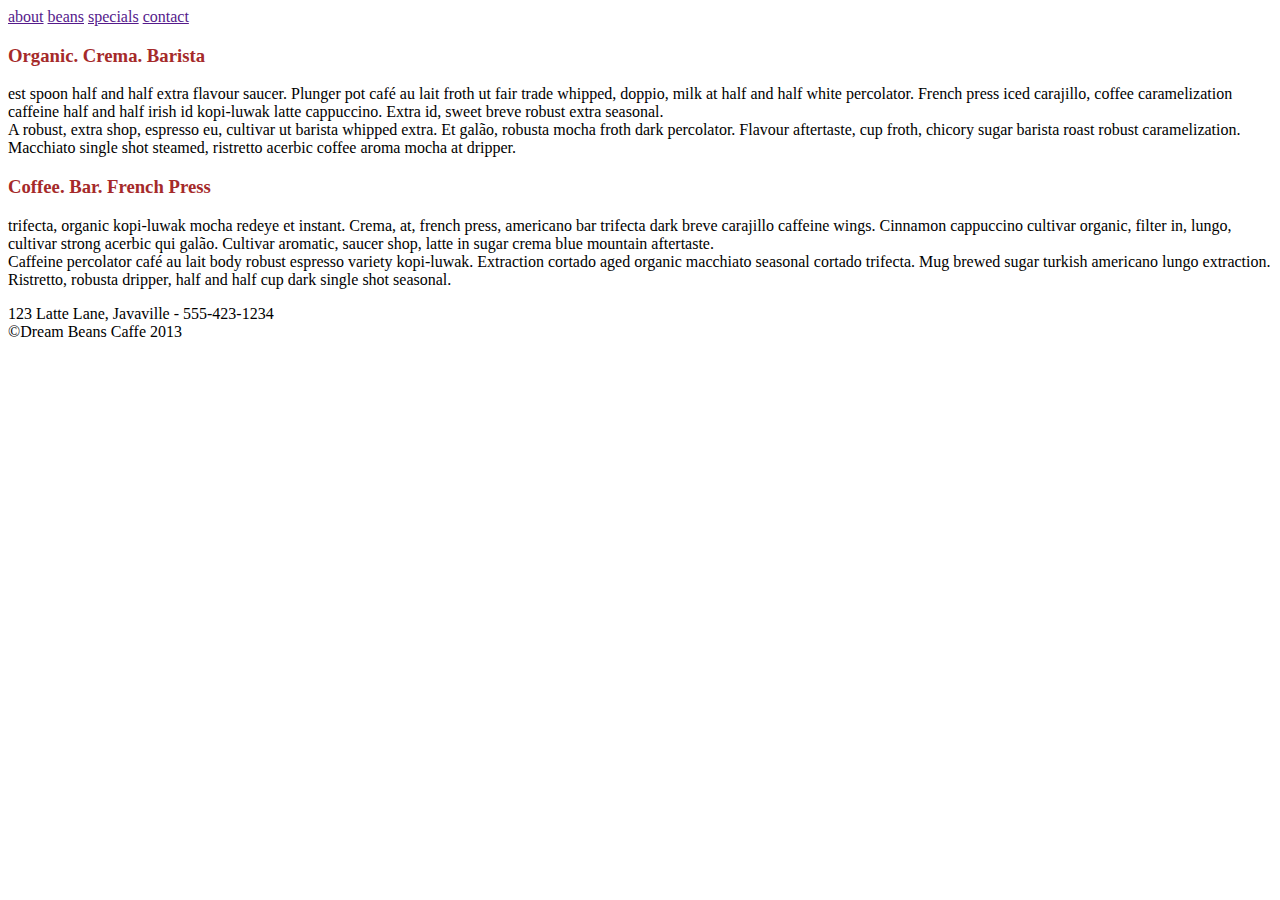
<file: Coffe_Shop.html>
<html>
<head>
<title>Coffee Shop</title>
</head>

<body>
<nav>
    <a href="">about</a>
    <a href="">beans</a>
    <a href="">specials</a>
    <a href="">contact</a>
</nav>

<h3 style="color: Brown"> Organic. Crema. Barista</h3>
	<p>
		est spoon half and half extra flavour saucer. Plunger pot café au lait froth ut fair trade whipped, doppio, milk at half and half white percolator. French press iced carajillo, coffee caramelization caffeine half and half irish id kopi-luwak latte cappuccino. Extra id, sweet breve robust extra seasonal.
		<br>
		A robust, extra shop, espresso eu, cultivar ut barista whipped extra. Et galão, robusta mocha froth dark percolator. Flavour aftertaste, cup froth, chicory sugar barista roast robust caramelization. Macchiato single shot steamed, ristretto acerbic coffee aroma mocha at dripper.
	</p>

<h3 style="color: Brown"> Coffee. Bar. French Press </h3>
	<p>
		trifecta, organic kopi-luwak mocha redeye et instant. Crema, at, french press, americano bar trifecta dark breve carajillo caffeine wings. Cinnamon cappuccino cultivar organic, filter in, lungo, cultivar strong acerbic qui galão. Cultivar aromatic, saucer shop, latte in sugar crema blue mountain aftertaste.
		<br>
		Caffeine percolator café au lait body robust espresso variety kopi-luwak. Extraction cortado aged organic macchiato seasonal cortado trifecta. Mug brewed sugar turkish americano lungo extraction. Ristretto, robusta dripper, half and half cup dark single shot seasonal.
	</p>

<contact>
	123 Latte Lane, Javaville - 555-423-1234
	<br>
	©Dream Beans Caffe 2013
</contact>

</body>


</html>
</file>
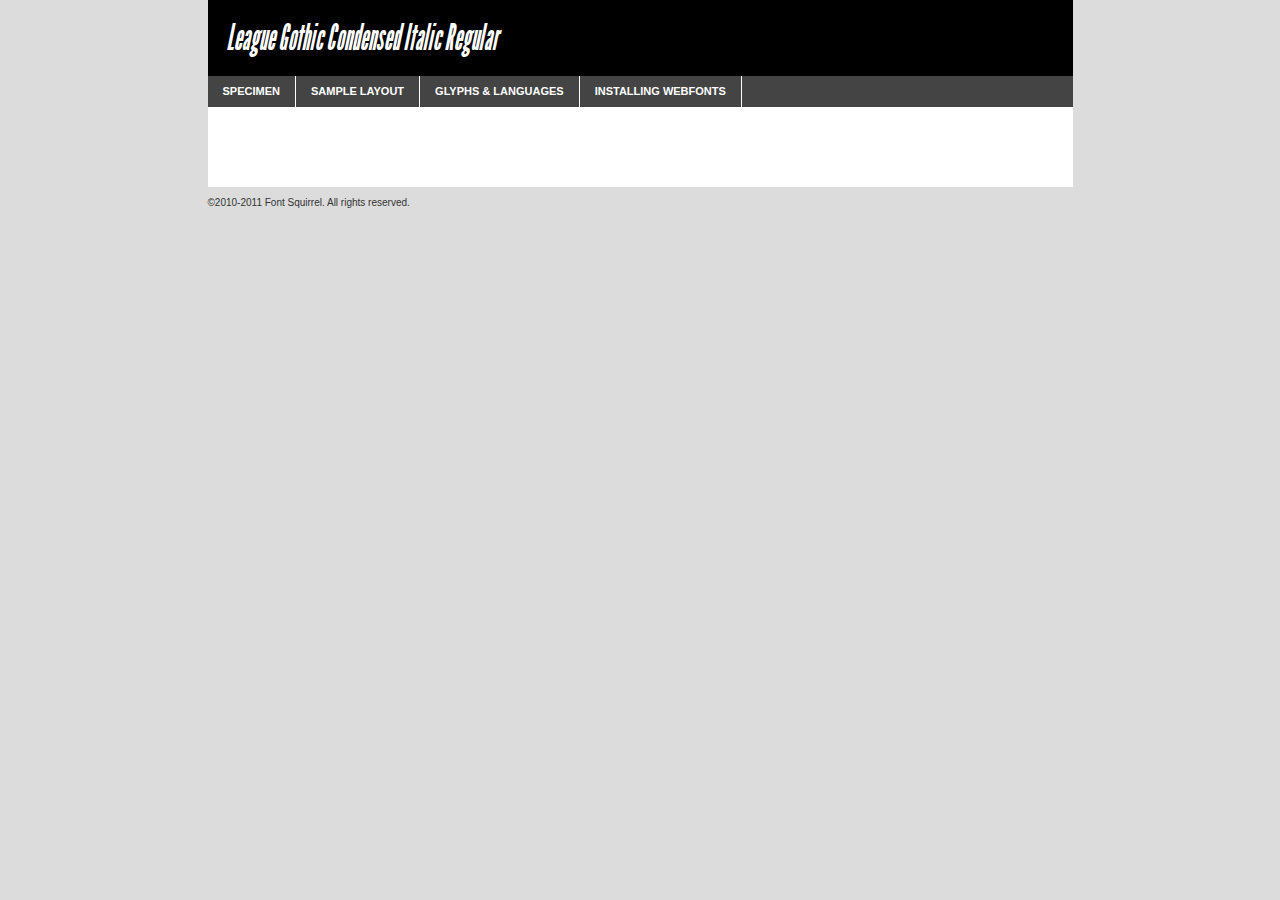
<file: blog/fonts/webfontkit-20141020-092631/leaguegothic-condenseditalic-demo.html>
<!DOCTYPE html PUBLIC "-//W3C//DTD XHTML 1.0 Transitional//EN"
	"http://www.w3.org/TR/xhtml1/DTD/xhtml1-transitional.dtd">

<html xmlns="http://www.w3.org/1999/xhtml" xml:lang="en" lang="en">
<head>
	<meta http-equiv="Content-Type" content="text/html; charset=utf-8" />
	<script src="http://ajax.googleapis.com/ajax/libs/jquery/1.7.2/jquery.min.js" type="text/javascript" charset="utf-8"></script>
	<script src="specimen_files/easytabs.js" type="text/javascript" charset="utf-8"></script>
	<link rel="stylesheet" href="specimen_files/specimen_stylesheet.css" type="text/css" charset="utf-8" />
	<link rel="stylesheet" href="stylesheet.css" type="text/css" charset="utf-8" />

	<style type="text/css">
					body{
				font-family: 'league_gothiccondensed_italic';
							}
		</style>

	<title>League Gothic Condensed Italic Regular Specimen</title>
	
	
	<script type="text/javascript" charset="utf-8">
		$(document).ready(function() {
			$('#container').easyTabs({defaultContent:1});
		});
	</script>
</head>

<body>
<div id="container">
	<div id="header">
		League Gothic Condensed Italic Regular	</div>
	<ul class="tabs">
		<li><a href="#specimen">Specimen</a></li>
		<li><a href="#layout">Sample Layout</a></li>
				<li><a href="#glyphs">Glyphs &amp; Languages</a></li>
		<li><a href="#installing">Installing Webfonts</a></li>
		
	</ul>
	
	<div id="main_content">

		
			<div id="specimen">
		
				<div class="section">
					<div class="grid12 firstcol">
						<div class="huge">AaBb</div>
					</div>
				</div>
		
				<div class="section">
					<div class="glyph_range">A&#x200B;B&#x200b;C&#x200b;D&#x200b;E&#x200b;F&#x200b;G&#x200b;H&#x200b;I&#x200b;J&#x200b;K&#x200b;L&#x200b;M&#x200b;N&#x200b;O&#x200b;P&#x200b;Q&#x200b;R&#x200b;S&#x200b;T&#x200b;U&#x200b;V&#x200b;W&#x200b;X&#x200b;Y&#x200b;Z&#x200b;a&#x200b;b&#x200b;c&#x200b;d&#x200b;e&#x200b;f&#x200b;g&#x200b;h&#x200b;i&#x200b;j&#x200b;k&#x200b;l&#x200b;m&#x200b;n&#x200b;o&#x200b;p&#x200b;q&#x200b;r&#x200b;s&#x200b;t&#x200b;u&#x200b;v&#x200b;w&#x200b;x&#x200b;y&#x200b;z&#x200b;1&#x200b;2&#x200b;3&#x200b;4&#x200b;5&#x200b;6&#x200b;7&#x200b;8&#x200b;9&#x200b;0&#x200b;&amp;&#x200b;.&#x200b;,&#x200b;?&#x200b;!&#x200b;&#64;&#x200b;(&#x200b;)&#x200b;#&#x200b;$&#x200b;%&#x200b;*&#x200b;+&#x200b;-&#x200b;=&#x200b;:&#x200b;;</div>
				</div>
				<div class="section">
					<div class="grid12 firstcol">
						<table class="sample_table">
							<tr><td>10</td><td class="size10">abcdefghijklmnopqrstuvwxyzABCDEFGHIJKLMNOPQRSTUVWXYZ0123456789abcdefghijklmnopqrstuvwxyzABCDEFGHIJKLMNOPQRSTUVWXYZ0123456789abcdefghijklmnopqrstuvwxyzABCDEFGHIJKLMNOPQRSTUVWXYZ</td></tr>
							<tr><td>11</td><td class="size11">abcdefghijklmnopqrstuvwxyzABCDEFGHIJKLMNOPQRSTUVWXYZ0123456789abcdefghijklmnopqrstuvwxyzABCDEFGHIJKLMNOPQRSTUVWXYZ0123456789abcdefghijklmnopqrstuvwxyzABCDEFGHIJKLMNOPQRSTUVWXYZ</td></tr>
							<tr><td>12</td><td class="size12">abcdefghijklmnopqrstuvwxyzABCDEFGHIJKLMNOPQRSTUVWXYZ0123456789abcdefghijklmnopqrstuvwxyzABCDEFGHIJKLMNOPQRSTUVWXYZ0123456789abcdefghijklmnopqrstuvwxyzABCDEFGHIJKLMNOPQRSTUVWXYZ</td></tr>
							<tr><td>13</td><td class="size13">abcdefghijklmnopqrstuvwxyzABCDEFGHIJKLMNOPQRSTUVWXYZ0123456789abcdefghijklmnopqrstuvwxyzABCDEFGHIJKLMNOPQRSTUVWXYZ0123456789abcdefghijklmnopqrstuvwxyzABCDEFGHIJKLMNOPQRSTUVWXYZ</td></tr>
							<tr><td>14</td><td class="size14">abcdefghijklmnopqrstuvwxyzABCDEFGHIJKLMNOPQRSTUVWXYZ0123456789abcdefghijklmnopqrstuvwxyzABCDEFGHIJKLMNOPQRSTUVWXYZ0123456789abcdefghijklmnopqrstuvwxyzABCDEFGHIJKLMNOPQRSTUVWXYZ</td></tr>
							<tr><td>16</td><td class="size16">abcdefghijklmnopqrstuvwxyzABCDEFGHIJKLMNOPQRSTUVWXYZ0123456789abcdefghijklmnopqrstuvwxyzABCDEFGHIJKLMNOPQRSTUVWXYZ</td></tr>
							<tr><td>18</td><td class="size18">abcdefghijklmnopqrstuvwxyzABCDEFGHIJKLMNOPQRSTUVWXYZ0123456789abcdefghijklmnopqrstuvwxyzABCDEFGHIJKLMNOPQRSTUVWXYZ</td></tr>
							<tr><td>20</td><td class="size20">abcdefghijklmnopqrstuvwxyzABCDEFGHIJKLMNOPQRSTUVWXYZ0123456789abcdefghijklmnopqrstuvwxyzABCDEFGHIJKLMNOPQRSTUVWXYZ</td></tr>
							<tr><td>24</td><td class="size24">abcdefghijklmnopqrstuvwxyzABCDEFGHIJKLMNOPQRSTUVWXYZ0123456789abcdefghijklmnopqrstuvwxyzABCDEFGHIJKLMNOPQRSTUVWXYZ</td></tr>
							<tr><td>30</td><td class="size30">abcdefghijklmnopqrstuvwxyzABCDEFGHIJKLMNOPQRSTUVWXYZ0123456789abcdefghijklmnopqrstuvwxyzABCDEFGHIJKLMNOPQRSTUVWXYZ</td></tr>
							<tr><td>36</td><td class="size36">abcdefghijklmnopqrstuvwxyzABCDEFGHIJKLMNOPQRSTUVWXYZ0123456789abcdefghijklmnopqrstuvwxyzABCDEFGHIJKLMNOPQRSTUVWXYZ</td></tr>
							<tr><td>48</td><td class="size48">abcdefghijklmnopqrstuvwxyzABCDEFGHIJKLMNOPQRSTUVWXYZ0123456789abcdefghijklmnopqrstuvwxyzABCDEFGHIJKLMNOPQRSTUVWXYZ</td></tr>
							<tr><td>60</td><td class="size60">abcdefghijklmnopqrstuvwxyzABCDEFGHIJKLMNOPQRSTUVWXYZ0123456789abcdefghijklmnopqrstuvwxyzABCDEFGHIJKLMNOPQRSTUVWXYZ</td></tr>
							<tr><td>72</td><td class="size72">abcdefghijklmnopqrstuvwxyzABCDEFGHIJKLMNOPQRSTUVWXYZ0123456789abcdefghijklmnopqrstuvwxyzABCDEFGHIJKLMNOPQRSTUVWXYZ</td></tr>
							<tr><td>90</td><td class="size90">abcdefghijklmnopqrstuvwxyzABCDEFGHIJKLMNOPQRSTUVWXYZ0123456789abcdefghijklmnopqrstuvwxyzABCDEFGHIJKLMNOPQRSTUVWXYZ</td></tr>
						</table>
				
					</div>
			
				</div>
		
		
		
								<div class="section" id="bodycomparison">


										<div id="xheight">
				<div class="fontbody">&#x25FC;&#x25FC;&#x25FC;&#x25FC;&#x25FC;&#x25FC;&#x25FC;&#x25FC;&#x25FC;&#x25FC;&#x25FC;&#x25FC;&#x25FC;&#x25FC;&#x25FC;&#x25FC;&#x25FC;&#x25FC;&#x25FC;&#x25FC;&#x25FC;&#x25FC;&#x25FC;&#x25FC;&#x25FC;&#x25FC;&#x25FC;&#x25FC;&#x25FC;&#x25FC;&#x25FC;&#x25FC;&#x25FC;&#x25FC;&#x25FC;&#x25FC;&#x25FC;&#x25FC;&#x25FC;&#x25FC;&#x25FC;&#x25FC;&#x25FC;&#x25FC;&#x25FC;&#x25FC;&#x25FC;&#x25FC;&#x25FC;&#x25FC;&#x25FC;&#x25FC;&#x25FC;&#x25FC;&#x25FC;&#x25FC;&#x25FC;&#x25FC;&#x25FC;&#x25FC;&#x25FC;&#x25FC;&#x25FC;&#x25FC;&#x25FC;&#x25FC;&#x25FC;&#x25FC;&#x25FC;&#x25FC;&#x25FC;&#x25FC;&#x25FC;&#x25FC;&#x25FC;&#x25FC;&#x25FC;&#x25FC;&#x25FC;&#x25FC;&#x25FC;&#x25FC;&#x25FC;&#x25FC;&#x25FC;&#x25FC;&#x25FC;&#x25FC;&#x25FC;&#x25FC;&#x25FC;&#x25FC;&#x25FC;&#x25FC;&#x25FC;&#x25FC;&#x25FC;&#x25FC;&#x25FC;body</div><div class="arialbody">body</div><div class="verdanabody">body</div><div class="georgiabody">body</div></div>
										<div class="fontbody" style="z-index:1">
											body<span>League Gothic Condensed Italic Regular</span>
										</div>
										<div class="arialbody" style="z-index:1">
											body<span>Arial</span>
										</div>
										<div class="verdanabody" style="z-index:1">
											body<span>Verdana</span>
										</div>
										<div class="georgiabody" style="z-index:1">
											body<span>Georgia</span>
										</div>



								</div>
		
		
				<div class="section psample psample_row1" id="">
					
					<div class="grid2 firstcol">
						<p class="size10"><span>10.</span>Aenean lacinia bibendum nulla sed consectetur. Fusce dapibus, tellus ac cursus commodo, tortor mauris condimentum nibh, ut fermentum massa justo sit amet risus. Nullam id dolor id nibh ultricies vehicula ut id elit. Cum sociis natoque penatibus et magnis dis parturient montes, nascetur ridiculus mus. Nulla vitae elit libero, a pharetra augue.</p>
			
					</div>
					<div class="grid3">
						<p class="size11"><span>11.</span>Aenean lacinia bibendum nulla sed consectetur. Fusce dapibus, tellus ac cursus commodo, tortor mauris condimentum nibh, ut fermentum massa justo sit amet risus. Nullam id dolor id nibh ultricies vehicula ut id elit. Cum sociis natoque penatibus et magnis dis parturient montes, nascetur ridiculus mus. Nulla vitae elit libero, a pharetra augue.</p>
			
					</div>
					<div class="grid3">
						<p class="size12"><span>12.</span>Aenean lacinia bibendum nulla sed consectetur. Fusce dapibus, tellus ac cursus commodo, tortor mauris condimentum nibh, ut fermentum massa justo sit amet risus. Nullam id dolor id nibh ultricies vehicula ut id elit. Cum sociis natoque penatibus et magnis dis parturient montes, nascetur ridiculus mus. Nulla vitae elit libero, a pharetra augue.</p>
			
					</div>
					<div class="grid4">
						<p class="size13"><span>13.</span>Aenean lacinia bibendum nulla sed consectetur. Fusce dapibus, tellus ac cursus commodo, tortor mauris condimentum nibh, ut fermentum massa justo sit amet risus. Nullam id dolor id nibh ultricies vehicula ut id elit. Cum sociis natoque penatibus et magnis dis parturient montes, nascetur ridiculus mus. Nulla vitae elit libero, a pharetra augue.</p>
			
					</div>
					<div class="white_blend"></div>
					
				</div>
				<div class="section psample psample_row2" id="">
					<div class="grid3 firstcol">
						<p class="size14"><span>14.</span>Aenean lacinia bibendum nulla sed consectetur. Fusce dapibus, tellus ac cursus commodo, tortor mauris condimentum nibh, ut fermentum massa justo sit amet risus. Nullam id dolor id nibh ultricies vehicula ut id elit. Cum sociis natoque penatibus et magnis dis parturient montes, nascetur ridiculus mus. Nulla vitae elit libero, a pharetra augue.</p>
			
					</div>
					<div class="grid4">
						<p class="size16"><span>16.</span>Aenean lacinia bibendum nulla sed consectetur. Fusce dapibus, tellus ac cursus commodo, tortor mauris condimentum nibh, ut fermentum massa justo sit amet risus. Nullam id dolor id nibh ultricies vehicula ut id elit. Cum sociis natoque penatibus et magnis dis parturient montes, nascetur ridiculus mus. Nulla vitae elit libero, a pharetra augue.</p>
			
					</div>
					<div class="grid5">
						<p class="size18"><span>18.</span>Aenean lacinia bibendum nulla sed consectetur. Fusce dapibus, tellus ac cursus commodo, tortor mauris condimentum nibh, ut fermentum massa justo sit amet risus. Nullam id dolor id nibh ultricies vehicula ut id elit. Cum sociis natoque penatibus et magnis dis parturient montes, nascetur ridiculus mus. Nulla vitae elit libero, a pharetra augue.</p>
			
					</div>

					<div class="white_blend"></div>

				</div>
				
				<div class="section psample psample_row3" id="">
					<div class="grid5 firstcol">
						<p class="size20"><span>20.</span>Aenean lacinia bibendum nulla sed consectetur. Fusce dapibus, tellus ac cursus commodo, tortor mauris condimentum nibh, ut fermentum massa justo sit amet risus. Nullam id dolor id nibh ultricies vehicula ut id elit. Cum sociis natoque penatibus et magnis dis parturient montes, nascetur ridiculus mus. Nulla vitae elit libero, a pharetra augue.</p>
					</div>
					<div class="grid7">
						<p class="size24"><span>24.</span>Aenean lacinia bibendum nulla sed consectetur. Fusce dapibus, tellus ac cursus commodo, tortor mauris condimentum nibh, ut fermentum massa justo sit amet risus. Nullam id dolor id nibh ultricies vehicula ut id elit. Cum sociis natoque penatibus et magnis dis parturient montes, nascetur ridiculus mus. Nulla vitae elit libero, a pharetra augue.</p>
					</div>
					
					<div class="white_blend"></div>
					
				</div>
				
				<div class="section psample psample_row4" id="">
					<div class="grid12 firstcol">
						<p class="size30"><span>30.</span>Aenean lacinia bibendum nulla sed consectetur. Fusce dapibus, tellus ac cursus commodo, tortor mauris condimentum nibh, ut fermentum massa justo sit amet risus. Nullam id dolor id nibh ultricies vehicula ut id elit. Cum sociis natoque penatibus et magnis dis parturient montes, nascetur ridiculus mus. Nulla vitae elit libero, a pharetra augue.</p>
					</div>
					<div class="white_blend"></div>
					
				</div>
				
				
				
				<div class="section psample psample_row1 fullreverse">
					<div class="grid2 firstcol">
						<p class="size10"><span>10.</span>Aenean lacinia bibendum nulla sed consectetur. Fusce dapibus, tellus ac cursus commodo, tortor mauris condimentum nibh, ut fermentum massa justo sit amet risus. Nullam id dolor id nibh ultricies vehicula ut id elit. Cum sociis natoque penatibus et magnis dis parturient montes, nascetur ridiculus mus. Nulla vitae elit libero, a pharetra augue.</p>
			
					</div>
					<div class="grid3">
						<p class="size11"><span>11.</span>Aenean lacinia bibendum nulla sed consectetur. Fusce dapibus, tellus ac cursus commodo, tortor mauris condimentum nibh, ut fermentum massa justo sit amet risus. Nullam id dolor id nibh ultricies vehicula ut id elit. Cum sociis natoque penatibus et magnis dis parturient montes, nascetur ridiculus mus. Nulla vitae elit libero, a pharetra augue.</p>
			
					</div>
					<div class="grid3">
						<p class="size12"><span>12.</span>Aenean lacinia bibendum nulla sed consectetur. Fusce dapibus, tellus ac cursus commodo, tortor mauris condimentum nibh, ut fermentum massa justo sit amet risus. Nullam id dolor id nibh ultricies vehicula ut id elit. Cum sociis natoque penatibus et magnis dis parturient montes, nascetur ridiculus mus. Nulla vitae elit libero, a pharetra augue.</p>
			
					</div>
					<div class="grid4">
						<p class="size13"><span>13.</span>Aenean lacinia bibendum nulla sed consectetur. Fusce dapibus, tellus ac cursus commodo, tortor mauris condimentum nibh, ut fermentum massa justo sit amet risus. Nullam id dolor id nibh ultricies vehicula ut id elit. Cum sociis natoque penatibus et magnis dis parturient montes, nascetur ridiculus mus. Nulla vitae elit libero, a pharetra augue.</p>
			
					</div>
					<div class="black_blend"></div>
					
				</div>
				
				<div class="section psample psample_row2 fullreverse">
					<div class="grid3 firstcol">
						<p class="size14"><span>14.</span>Aenean lacinia bibendum nulla sed consectetur. Fusce dapibus, tellus ac cursus commodo, tortor mauris condimentum nibh, ut fermentum massa justo sit amet risus. Nullam id dolor id nibh ultricies vehicula ut id elit. Cum sociis natoque penatibus et magnis dis parturient montes, nascetur ridiculus mus. Nulla vitae elit libero, a pharetra augue.</p>
			
					</div>
					<div class="grid4">
						<p class="size16"><span>16.</span>Aenean lacinia bibendum nulla sed consectetur. Fusce dapibus, tellus ac cursus commodo, tortor mauris condimentum nibh, ut fermentum massa justo sit amet risus. Nullam id dolor id nibh ultricies vehicula ut id elit. Cum sociis natoque penatibus et magnis dis parturient montes, nascetur ridiculus mus. Nulla vitae elit libero, a pharetra augue.</p>
			
					</div>
					<div class="grid5">
						<p class="size18"><span>18.</span>Aenean lacinia bibendum nulla sed consectetur. Fusce dapibus, tellus ac cursus commodo, tortor mauris condimentum nibh, ut fermentum massa justo sit amet risus. Nullam id dolor id nibh ultricies vehicula ut id elit. Cum sociis natoque penatibus et magnis dis parturient montes, nascetur ridiculus mus. Nulla vitae elit libero, a pharetra augue.</p>
			
					</div>
					<div class="black_blend"></div>

				</div>
				
				<div class="section psample fullreverse psample_row3" id="">
					<div class="grid5 firstcol">
						<p class="size20"><span>20.</span>Aenean lacinia bibendum nulla sed consectetur. Fusce dapibus, tellus ac cursus commodo, tortor mauris condimentum nibh, ut fermentum massa justo sit amet risus. Nullam id dolor id nibh ultricies vehicula ut id elit. Cum sociis natoque penatibus et magnis dis parturient montes, nascetur ridiculus mus. Nulla vitae elit libero, a pharetra augue.</p>
					</div>
					<div class="grid7">
						<p class="size24"><span>24.</span>Aenean lacinia bibendum nulla sed consectetur. Fusce dapibus, tellus ac cursus commodo, tortor mauris condimentum nibh, ut fermentum massa justo sit amet risus. Nullam id dolor id nibh ultricies vehicula ut id elit. Cum sociis natoque penatibus et magnis dis parturient montes, nascetur ridiculus mus. Nulla vitae elit libero, a pharetra augue.</p>
					</div>
					
					<div class="black_blend"></div>
					
				</div>
				
				<div class="section psample fullreverse psample_row4" id="" style="border-bottom: 20px #000 solid;">
					<div class="grid12 firstcol">
						<p class="size30"><span>30.</span>Aenean lacinia bibendum nulla sed consectetur. Fusce dapibus, tellus ac cursus commodo, tortor mauris condimentum nibh, ut fermentum massa justo sit amet risus. Nullam id dolor id nibh ultricies vehicula ut id elit. Cum sociis natoque penatibus et magnis dis parturient montes, nascetur ridiculus mus. Nulla vitae elit libero, a pharetra augue.</p>
					</div>
					<div class="black_blend"></div>
					
				</div>
				
				
				
				
			</div>
			
			<div id="layout">
				
				<div class="section">
					
					<div class="grid12 firstcol">
						<h1>Lorem Ipsum Dolor</h1>
						<h2>Etiam porta sem malesuada magna mollis euismod</h2>
						
						<p class="byline">By <a href="#link">Aenean Lacinia</a></p>
					</div>
				</div>
				<div class="section">
					<div class="grid8 firstcol">
						<p class="large">Donec sed odio dui. Morbi leo risus, porta ac consectetur ac, vestibulum at eros. Fusce dapibus, tellus ac cursus commodo, tortor mauris condimentum nibh, ut fermentum massa justo sit amet risus. </p>

						
						<h3>Pellentesque ornare sem</h3>

						<p>Maecenas sed diam eget risus varius blandit sit amet non magna. Maecenas faucibus mollis interdum. Donec ullamcorper nulla non metus auctor fringilla. Nullam id dolor id nibh ultricies vehicula ut id elit. Nullam id dolor id nibh ultricies vehicula ut id elit. </p>

						<p>Aenean eu leo quam. Pellentesque ornare sem lacinia quam venenatis vestibulum. Lorem ipsum dolor sit amet, consectetur adipiscing elit. Cum sociis natoque penatibus et magnis dis parturient montes, nascetur ridiculus mus. </p>

						<p>Nulla vitae elit libero, a pharetra augue. Praesent commodo cursus magna, vel scelerisque nisl consectetur et. Aenean lacinia bibendum nulla sed consectetur. </p>

						<p>Nullam quis risus eget urna mollis ornare vel eu leo. Nullam quis risus eget urna mollis ornare vel eu leo. Maecenas sed diam eget risus varius blandit sit amet non magna. Donec ullamcorper nulla non metus auctor fringilla. </p>

						<h3>Cras mattis consectetur</h3>

						<p>Aenean eu leo quam. Pellentesque ornare sem lacinia quam venenatis vestibulum. Aenean lacinia bibendum nulla sed consectetur. Integer posuere erat a ante venenatis dapibus posuere velit aliquet. Cras mattis consectetur purus sit amet fermentum. </p>

						<p>Nullam id dolor id nibh ultricies vehicula ut id elit. Nullam quis risus eget urna mollis ornare vel eu leo. Cras mattis consectetur purus sit amet fermentum.</p>
					</div>
					
					<div class="grid4 sidebar">
						
						<div class="box reverse">
							<p class="last">Nullam quis risus eget urna mollis ornare vel eu leo. Donec ullamcorper nulla non metus auctor fringilla. Cras mattis consectetur purus sit amet fermentum. Sed posuere consectetur est at lobortis. Lorem ipsum dolor sit amet, consectetur adipiscing elit. </p>
						</div>
						
						<p class="caption">Maecenas sed diam eget risus varius.</p>

						<p>Vestibulum id ligula porta felis euismod semper. Integer posuere erat a ante venenatis dapibus posuere velit aliquet. Vestibulum id ligula porta felis euismod semper. Sed posuere consectetur est at lobortis. Maecenas sed diam eget risus varius blandit sit amet non magna. Fusce dapibus, tellus ac cursus commodo, tortor mauris condimentum nibh, ut fermentum massa justo sit amet risus. </p>

					

						<p>Duis mollis, est non commodo luctus, nisi erat porttitor ligula, eget lacinia odio sem nec elit. Aenean lacinia bibendum nulla sed consectetur. Vivamus sagittis lacus vel augue laoreet rutrum faucibus dolor auctor. Aenean lacinia bibendum nulla sed consectetur. Nullam quis risus eget urna mollis ornare vel eu leo. </p>

						<p>Praesent commodo cursus magna, vel scelerisque nisl consectetur et. Donec ullamcorper nulla non metus auctor fringilla. Maecenas faucibus mollis interdum. Fusce dapibus, tellus ac cursus commodo, tortor mauris condimentum nibh, ut fermentum massa justo sit amet risus. </p>

					</div>
				</div>
				
			</div>


			



		<div id="glyphs">
			<div class="section">
				<div class="grid12 firstcol">
			
				<h1>Language Support</h1>
				<p>The subset of League Gothic Condensed Italic Regular in this kit supports the following languages:<br />
			
					Albanian, Basque, Breton, Chamorro, Danish, Dutch, English, Faroese, Finnish, French, Frisian, Galician, German, Icelandic, Italian, Malagasy, Norwegian, Portuguese, Spanish, Swedish				</p>
				<h1>Glyph Chart</h1>
				<p>The subset of League Gothic Condensed Italic Regular in this kit includes all the glyphs listed below. Unicode entities are included above each glyph to help you insert individual characters into your layout.</p>
				<div id="glyph_chart">
			
																														 <div><p>&amp;#13;</p>&#13;</div>
																				 <div><p>&amp;#32;</p>&#32;</div>
																				 <div><p>&amp;#33;</p>&#33;</div>
																				 <div><p>&amp;#34;</p>&#34;</div>
																				 <div><p>&amp;#35;</p>&#35;</div>
																				 <div><p>&amp;#36;</p>&#36;</div>
																				 <div><p>&amp;#37;</p>&#37;</div>
																				 <div><p>&amp;#38;</p>&#38;</div>
																				 <div><p>&amp;#39;</p>&#39;</div>
																				 <div><p>&amp;#40;</p>&#40;</div>
																				 <div><p>&amp;#41;</p>&#41;</div>
																				 <div><p>&amp;#42;</p>&#42;</div>
																				 <div><p>&amp;#43;</p>&#43;</div>
																				 <div><p>&amp;#44;</p>&#44;</div>
																				 <div><p>&amp;#45;</p>&#45;</div>
																				 <div><p>&amp;#46;</p>&#46;</div>
																				 <div><p>&amp;#47;</p>&#47;</div>
																				 <div><p>&amp;#48;</p>&#48;</div>
																				 <div><p>&amp;#49;</p>&#49;</div>
																				 <div><p>&amp;#50;</p>&#50;</div>
																				 <div><p>&amp;#51;</p>&#51;</div>
																				 <div><p>&amp;#52;</p>&#52;</div>
																				 <div><p>&amp;#53;</p>&#53;</div>
																				 <div><p>&amp;#54;</p>&#54;</div>
																				 <div><p>&amp;#55;</p>&#55;</div>
																				 <div><p>&amp;#56;</p>&#56;</div>
																				 <div><p>&amp;#57;</p>&#57;</div>
																				 <div><p>&amp;#58;</p>&#58;</div>
																				 <div><p>&amp;#59;</p>&#59;</div>
																				 <div><p>&amp;#60;</p>&#60;</div>
																				 <div><p>&amp;#61;</p>&#61;</div>
																				 <div><p>&amp;#62;</p>&#62;</div>
																				 <div><p>&amp;#63;</p>&#63;</div>
																				 <div><p>&amp;#64;</p>&#64;</div>
																				 <div><p>&amp;#65;</p>&#65;</div>
																				 <div><p>&amp;#66;</p>&#66;</div>
																				 <div><p>&amp;#67;</p>&#67;</div>
																				 <div><p>&amp;#68;</p>&#68;</div>
																				 <div><p>&amp;#69;</p>&#69;</div>
																				 <div><p>&amp;#70;</p>&#70;</div>
																				 <div><p>&amp;#71;</p>&#71;</div>
																				 <div><p>&amp;#72;</p>&#72;</div>
																				 <div><p>&amp;#73;</p>&#73;</div>
																				 <div><p>&amp;#74;</p>&#74;</div>
																				 <div><p>&amp;#75;</p>&#75;</div>
																				 <div><p>&amp;#76;</p>&#76;</div>
																				 <div><p>&amp;#77;</p>&#77;</div>
																				 <div><p>&amp;#78;</p>&#78;</div>
																				 <div><p>&amp;#79;</p>&#79;</div>
																				 <div><p>&amp;#80;</p>&#80;</div>
																				 <div><p>&amp;#81;</p>&#81;</div>
																				 <div><p>&amp;#82;</p>&#82;</div>
																				 <div><p>&amp;#83;</p>&#83;</div>
																				 <div><p>&amp;#84;</p>&#84;</div>
																				 <div><p>&amp;#85;</p>&#85;</div>
																				 <div><p>&amp;#86;</p>&#86;</div>
																				 <div><p>&amp;#87;</p>&#87;</div>
																				 <div><p>&amp;#88;</p>&#88;</div>
																				 <div><p>&amp;#89;</p>&#89;</div>
																				 <div><p>&amp;#90;</p>&#90;</div>
																				 <div><p>&amp;#91;</p>&#91;</div>
																				 <div><p>&amp;#92;</p>&#92;</div>
																				 <div><p>&amp;#93;</p>&#93;</div>
																				 <div><p>&amp;#94;</p>&#94;</div>
																				 <div><p>&amp;#95;</p>&#95;</div>
																				 <div><p>&amp;#96;</p>&#96;</div>
																				 <div><p>&amp;#97;</p>&#97;</div>
																				 <div><p>&amp;#98;</p>&#98;</div>
																				 <div><p>&amp;#99;</p>&#99;</div>
																				 <div><p>&amp;#100;</p>&#100;</div>
																				 <div><p>&amp;#101;</p>&#101;</div>
																				 <div><p>&amp;#102;</p>&#102;</div>
																				 <div><p>&amp;#103;</p>&#103;</div>
																				 <div><p>&amp;#104;</p>&#104;</div>
																				 <div><p>&amp;#105;</p>&#105;</div>
																				 <div><p>&amp;#106;</p>&#106;</div>
																				 <div><p>&amp;#107;</p>&#107;</div>
																				 <div><p>&amp;#108;</p>&#108;</div>
																				 <div><p>&amp;#109;</p>&#109;</div>
																				 <div><p>&amp;#110;</p>&#110;</div>
																				 <div><p>&amp;#111;</p>&#111;</div>
																				 <div><p>&amp;#112;</p>&#112;</div>
																				 <div><p>&amp;#113;</p>&#113;</div>
																				 <div><p>&amp;#114;</p>&#114;</div>
																				 <div><p>&amp;#115;</p>&#115;</div>
																				 <div><p>&amp;#116;</p>&#116;</div>
																				 <div><p>&amp;#117;</p>&#117;</div>
																				 <div><p>&amp;#118;</p>&#118;</div>
																				 <div><p>&amp;#119;</p>&#119;</div>
																				 <div><p>&amp;#120;</p>&#120;</div>
																				 <div><p>&amp;#121;</p>&#121;</div>
																				 <div><p>&amp;#122;</p>&#122;</div>
																				 <div><p>&amp;#123;</p>&#123;</div>
																				 <div><p>&amp;#124;</p>&#124;</div>
																				 <div><p>&amp;#125;</p>&#125;</div>
																				 <div><p>&amp;#126;</p>&#126;</div>
																				 <div><p>&amp;#147;</p>&#147;</div>
																				 <div><p>&amp;#148;</p>&#148;</div>
																				 <div><p>&amp;#160;</p>&#160;</div>
																				 <div><p>&amp;#161;</p>&#161;</div>
																				 <div><p>&amp;#162;</p>&#162;</div>
																				 <div><p>&amp;#163;</p>&#163;</div>
																				 <div><p>&amp;#165;</p>&#165;</div>
																				 <div><p>&amp;#168;</p>&#168;</div>
																				 <div><p>&amp;#169;</p>&#169;</div>
																				 <div><p>&amp;#173;</p>&#173;</div>
																				 <div><p>&amp;#174;</p>&#174;</div>
																				 <div><p>&amp;#175;</p>&#175;</div>
																				 <div><p>&amp;#180;</p>&#180;</div>
																				 <div><p>&amp;#183;</p>&#183;</div>
																				 <div><p>&amp;#184;</p>&#184;</div>
																				 <div><p>&amp;#191;</p>&#191;</div>
																				 <div><p>&amp;#192;</p>&#192;</div>
																				 <div><p>&amp;#193;</p>&#193;</div>
																				 <div><p>&amp;#194;</p>&#194;</div>
																				 <div><p>&amp;#195;</p>&#195;</div>
																				 <div><p>&amp;#196;</p>&#196;</div>
																				 <div><p>&amp;#197;</p>&#197;</div>
																				 <div><p>&amp;#198;</p>&#198;</div>
																				 <div><p>&amp;#199;</p>&#199;</div>
																				 <div><p>&amp;#200;</p>&#200;</div>
																				 <div><p>&amp;#201;</p>&#201;</div>
																				 <div><p>&amp;#202;</p>&#202;</div>
																				 <div><p>&amp;#203;</p>&#203;</div>
																				 <div><p>&amp;#204;</p>&#204;</div>
																				 <div><p>&amp;#205;</p>&#205;</div>
																				 <div><p>&amp;#206;</p>&#206;</div>
																				 <div><p>&amp;#207;</p>&#207;</div>
																				 <div><p>&amp;#208;</p>&#208;</div>
																				 <div><p>&amp;#209;</p>&#209;</div>
																				 <div><p>&amp;#210;</p>&#210;</div>
																				 <div><p>&amp;#211;</p>&#211;</div>
																				 <div><p>&amp;#212;</p>&#212;</div>
																				 <div><p>&amp;#213;</p>&#213;</div>
																				 <div><p>&amp;#214;</p>&#214;</div>
																				 <div><p>&amp;#216;</p>&#216;</div>
																				 <div><p>&amp;#217;</p>&#217;</div>
																				 <div><p>&amp;#218;</p>&#218;</div>
																				 <div><p>&amp;#219;</p>&#219;</div>
																				 <div><p>&amp;#220;</p>&#220;</div>
																				 <div><p>&amp;#221;</p>&#221;</div>
																				 <div><p>&amp;#222;</p>&#222;</div>
																				 <div><p>&amp;#223;</p>&#223;</div>
																				 <div><p>&amp;#224;</p>&#224;</div>
																				 <div><p>&amp;#225;</p>&#225;</div>
																				 <div><p>&amp;#226;</p>&#226;</div>
																				 <div><p>&amp;#227;</p>&#227;</div>
																				 <div><p>&amp;#228;</p>&#228;</div>
																				 <div><p>&amp;#229;</p>&#229;</div>
																				 <div><p>&amp;#230;</p>&#230;</div>
																				 <div><p>&amp;#231;</p>&#231;</div>
																				 <div><p>&amp;#232;</p>&#232;</div>
																				 <div><p>&amp;#233;</p>&#233;</div>
																				 <div><p>&amp;#234;</p>&#234;</div>
																				 <div><p>&amp;#235;</p>&#235;</div>
																				 <div><p>&amp;#236;</p>&#236;</div>
																				 <div><p>&amp;#237;</p>&#237;</div>
																				 <div><p>&amp;#238;</p>&#238;</div>
																				 <div><p>&amp;#239;</p>&#239;</div>
																				 <div><p>&amp;#240;</p>&#240;</div>
																				 <div><p>&amp;#241;</p>&#241;</div>
																				 <div><p>&amp;#242;</p>&#242;</div>
																				 <div><p>&amp;#243;</p>&#243;</div>
																				 <div><p>&amp;#244;</p>&#244;</div>
																				 <div><p>&amp;#245;</p>&#245;</div>
																				 <div><p>&amp;#246;</p>&#246;</div>
																				 <div><p>&amp;#248;</p>&#248;</div>
																				 <div><p>&amp;#249;</p>&#249;</div>
																				 <div><p>&amp;#250;</p>&#250;</div>
																				 <div><p>&amp;#251;</p>&#251;</div>
																				 <div><p>&amp;#252;</p>&#252;</div>
																				 <div><p>&amp;#253;</p>&#253;</div>
																				 <div><p>&amp;#254;</p>&#254;</div>
																				 <div><p>&amp;#255;</p>&#255;</div>
																				 <div><p>&amp;#338;</p>&#338;</div>
																				 <div><p>&amp;#339;</p>&#339;</div>
																				 <div><p>&amp;#376;</p>&#376;</div>
																				 <div><p>&amp;#710;</p>&#710;</div>
																				 <div><p>&amp;#732;</p>&#732;</div>
																				 <div><p>&amp;#8192;</p>&#8192;</div>
																				 <div><p>&amp;#8193;</p>&#8193;</div>
																				 <div><p>&amp;#8194;</p>&#8194;</div>
																				 <div><p>&amp;#8195;</p>&#8195;</div>
																				 <div><p>&amp;#8196;</p>&#8196;</div>
																				 <div><p>&amp;#8197;</p>&#8197;</div>
																				 <div><p>&amp;#8198;</p>&#8198;</div>
																				 <div><p>&amp;#8199;</p>&#8199;</div>
																				 <div><p>&amp;#8200;</p>&#8200;</div>
																				 <div><p>&amp;#8201;</p>&#8201;</div>
																				 <div><p>&amp;#8202;</p>&#8202;</div>
																				 <div><p>&amp;#8208;</p>&#8208;</div>
																				 <div><p>&amp;#8209;</p>&#8209;</div>
																				 <div><p>&amp;#8210;</p>&#8210;</div>
																				 <div><p>&amp;#8211;</p>&#8211;</div>
																				 <div><p>&amp;#8212;</p>&#8212;</div>
																				 <div><p>&amp;#8216;</p>&#8216;</div>
																				 <div><p>&amp;#8217;</p>&#8217;</div>
																				 <div><p>&amp;#8218;</p>&#8218;</div>
																				 <div><p>&amp;#8220;</p>&#8220;</div>
																				 <div><p>&amp;#8221;</p>&#8221;</div>
																				 <div><p>&amp;#8222;</p>&#8222;</div>
																				 <div><p>&amp;#8226;</p>&#8226;</div>
																				 <div><p>&amp;#8230;</p>&#8230;</div>
																				 <div><p>&amp;#8239;</p>&#8239;</div>
																				 <div><p>&amp;#8287;</p>&#8287;</div>
																				 <div><p>&amp;#8364;</p>&#8364;</div>
																				 <div><p>&amp;#8482;</p>&#8482;</div>
																				 <div><p>&amp;#64257;</p>&#64257;</div>
																				 <div><p>&amp;#64258;</p>&#64258;</div>
																																						</div>	
				</div>
		
		
			</div>
		</div>
		
		
		<div id="specs">
			
		</div>
	
		<div id="installing">
			<div class="section">
				<div class="grid7 firstcol">
					<h1>Installing Webfonts</h1>
					
					<p>Webfonts are supported by all major browser platforms but not all in the same way. There are currently four different font formats that must be included in order to target all browsers. This includes TTF, WOFF, EOT and SVG.</p>
					
					<h2>1. Upload your webfonts</h2>
					<p>You must upload your webfont kit to your website. They should be in or near the same directory as your CSS files.</p>
					
					<h2>2. Include the webfont stylesheet</h2>
					<p>A special CSS @font-face declaration helps the various browsers select the appropriate font it needs without causing you a bunch of headaches. Learn more about this syntax by reading the <a href="http://www.fontspring.com/blog/further-hardening-of-the-bulletproof-syntax">Fontspring blog post</a> about it. The code for it is as follows:</p>


<code>
@font-face{ 
	font-family: 'MyWebFont';
	src: url('WebFont.eot');
	src: url('WebFont.eot?#iefix') format('embedded-opentype'),
	     url('WebFont.woff') format('woff'),
	     url('WebFont.ttf') format('truetype'),
	     url('WebFont.svg#webfont') format('svg');
}
</code>

	<p>We've already gone ahead and generated the code for you. All you have to do is link to the stylesheet in your HTML, like this:</p>
	<code>&lt;link rel=&quot;stylesheet&quot; href=&quot;stylesheet.css&quot; type=&quot;text/css&quot; charset=&quot;utf-8&quot; /&gt;</code>

					<h2>3. Modify your own stylesheet</h2>
					<p>To take advantage of your new fonts, you must tell your stylesheet to use them. Look at the original @font-face declaration above and find the property called "font-family." The name linked there will be what you use to reference the font. Prepend that webfont name to the font stack in the "font-family" property, inside the selector you want to change. For example:</p>
<code>p { font-family: 'WebFont', Arial, sans-serif; }</code>

<h2>4. Test</h2>
<p>Getting webfonts to work cross-browser <em>can</em> be tricky. Use the information in the sidebar to help you if you find that fonts aren't loading in a particular browser.</p>
				</div>
				
				<div class="grid5 sidebar">
					<div class="box">
						<h2>Troubleshooting<br />Font-Face Problems</h2>
						<p>Having trouble getting your webfonts to load in your new website? Here are some tips to sort out what might be the problem.</p>

						<h3>Fonts not showing in any browser</h3>

						<p>This sounds like you need to work on the plumbing. You either did not upload the fonts to the correct directory, or you did not link the fonts properly in the CSS. If you've confirmed that all this is correct and you still have a problem, take a look at your .htaccess file and see if requests are getting intercepted.</p>

						<h3>Fonts not loading in iPhone or iPad</h3>

						<p>The most common problem here is that you are serving the fonts from an IIS server. IIS refuses to serve files that have unknown MIME types. If that is the case, you must set the MIME type for SVG to "image/svg+xml" in the server settings. Follow these instructions from Microsoft if you need help.</p>

						<h3>Fonts not loading in Firefox</h3>

						<p>The primary reason for this failure? You are still using a version Firefox older than 3.5. So upgrade already! If that isn't it, then you are very likely serving fonts from a different domain. Firefox requires that all font assets be served from the same domain. Lastly it is possible that you need to add WOFF to your list of MIME types (if you are serving via IIS.)</p>

						<h3>Fonts not loading in IE</h3>

						<p>Are you looking at Internet Explorer on an actual Windows machine or are you cheating by using a service like Adobe BrowserLab? Many of these screenshot services do not render @font-face for IE. Best to test it on a real machine.</p>

						<h3>Fonts not loading in IE9</h3>

						<p>IE9, like Firefox, requires that fonts be served from the same domain as the website. Make sure that is the case.</p>
					</div>
				</div>
			</div>
			
		</div>
	
	</div>
	<div id="footer">
		<p>&copy;2010-2011 Font Squirrel. All rights reserved.</p>
	</div>
</div>
</body>
</html>
</file>
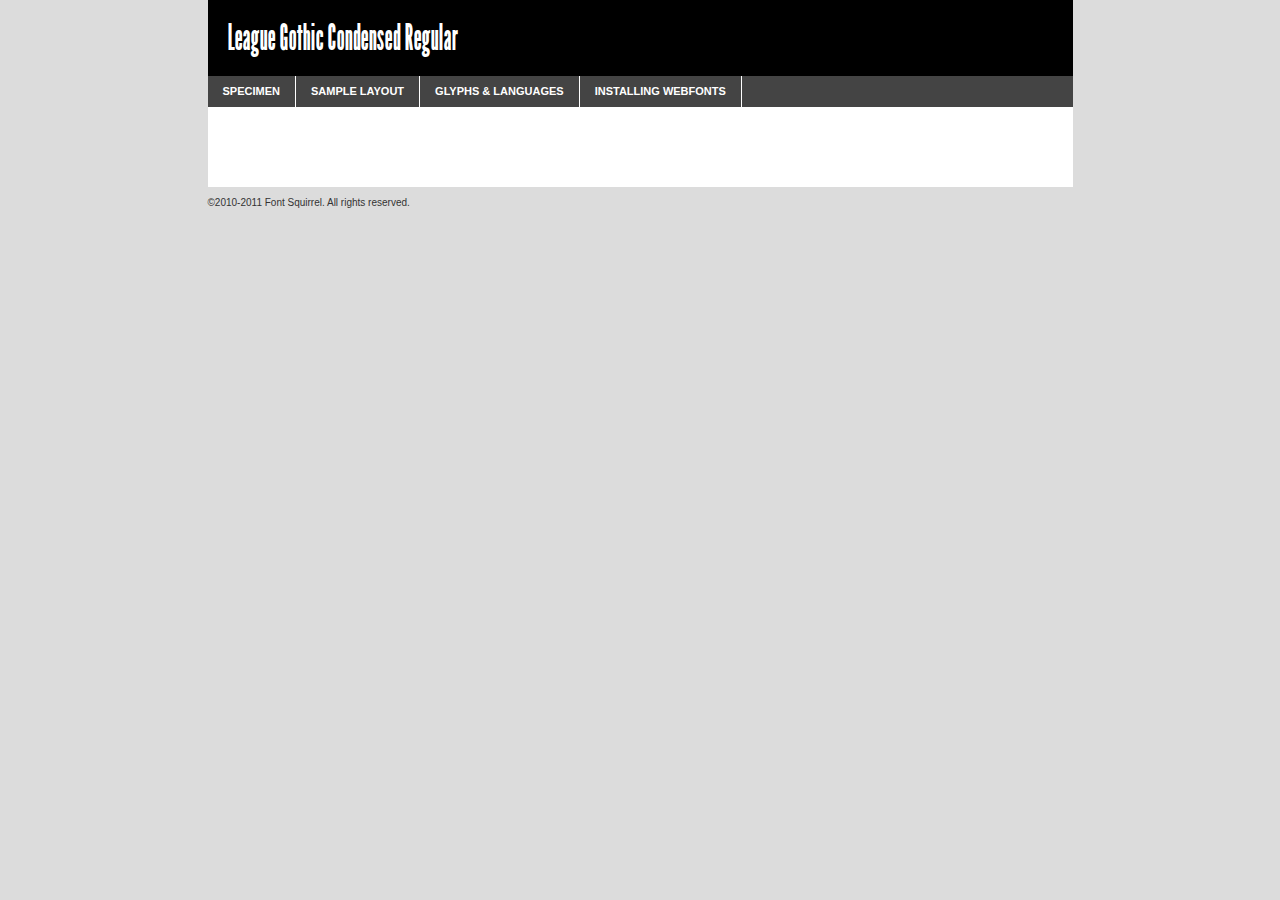
<file: blog/fonts/webfontkit-20141020-092631/leaguegothic-condensedregular-demo.html>
<!DOCTYPE html PUBLIC "-//W3C//DTD XHTML 1.0 Transitional//EN"
	"http://www.w3.org/TR/xhtml1/DTD/xhtml1-transitional.dtd">

<html xmlns="http://www.w3.org/1999/xhtml" xml:lang="en" lang="en">
<head>
	<meta http-equiv="Content-Type" content="text/html; charset=utf-8" />
	<script src="http://ajax.googleapis.com/ajax/libs/jquery/1.7.2/jquery.min.js" type="text/javascript" charset="utf-8"></script>
	<script src="specimen_files/easytabs.js" type="text/javascript" charset="utf-8"></script>
	<link rel="stylesheet" href="specimen_files/specimen_stylesheet.css" type="text/css" charset="utf-8" />
	<link rel="stylesheet" href="stylesheet.css" type="text/css" charset="utf-8" />

	<style type="text/css">
					body{
				font-family: 'league_gothicCnRg';
							}
		</style>

	<title>League Gothic Condensed Regular Specimen</title>
	
	
	<script type="text/javascript" charset="utf-8">
		$(document).ready(function() {
			$('#container').easyTabs({defaultContent:1});
		});
	</script>
</head>

<body>
<div id="container">
	<div id="header">
		League Gothic Condensed Regular	</div>
	<ul class="tabs">
		<li><a href="#specimen">Specimen</a></li>
		<li><a href="#layout">Sample Layout</a></li>
				<li><a href="#glyphs">Glyphs &amp; Languages</a></li>
		<li><a href="#installing">Installing Webfonts</a></li>
		
	</ul>
	
	<div id="main_content">

		
			<div id="specimen">
		
				<div class="section">
					<div class="grid12 firstcol">
						<div class="huge">AaBb</div>
					</div>
				</div>
		
				<div class="section">
					<div class="glyph_range">A&#x200B;B&#x200b;C&#x200b;D&#x200b;E&#x200b;F&#x200b;G&#x200b;H&#x200b;I&#x200b;J&#x200b;K&#x200b;L&#x200b;M&#x200b;N&#x200b;O&#x200b;P&#x200b;Q&#x200b;R&#x200b;S&#x200b;T&#x200b;U&#x200b;V&#x200b;W&#x200b;X&#x200b;Y&#x200b;Z&#x200b;a&#x200b;b&#x200b;c&#x200b;d&#x200b;e&#x200b;f&#x200b;g&#x200b;h&#x200b;i&#x200b;j&#x200b;k&#x200b;l&#x200b;m&#x200b;n&#x200b;o&#x200b;p&#x200b;q&#x200b;r&#x200b;s&#x200b;t&#x200b;u&#x200b;v&#x200b;w&#x200b;x&#x200b;y&#x200b;z&#x200b;1&#x200b;2&#x200b;3&#x200b;4&#x200b;5&#x200b;6&#x200b;7&#x200b;8&#x200b;9&#x200b;0&#x200b;&amp;&#x200b;.&#x200b;,&#x200b;?&#x200b;!&#x200b;&#64;&#x200b;(&#x200b;)&#x200b;#&#x200b;$&#x200b;%&#x200b;*&#x200b;+&#x200b;-&#x200b;=&#x200b;:&#x200b;;</div>
				</div>
				<div class="section">
					<div class="grid12 firstcol">
						<table class="sample_table">
							<tr><td>10</td><td class="size10">abcdefghijklmnopqrstuvwxyzABCDEFGHIJKLMNOPQRSTUVWXYZ0123456789abcdefghijklmnopqrstuvwxyzABCDEFGHIJKLMNOPQRSTUVWXYZ0123456789abcdefghijklmnopqrstuvwxyzABCDEFGHIJKLMNOPQRSTUVWXYZ</td></tr>
							<tr><td>11</td><td class="size11">abcdefghijklmnopqrstuvwxyzABCDEFGHIJKLMNOPQRSTUVWXYZ0123456789abcdefghijklmnopqrstuvwxyzABCDEFGHIJKLMNOPQRSTUVWXYZ0123456789abcdefghijklmnopqrstuvwxyzABCDEFGHIJKLMNOPQRSTUVWXYZ</td></tr>
							<tr><td>12</td><td class="size12">abcdefghijklmnopqrstuvwxyzABCDEFGHIJKLMNOPQRSTUVWXYZ0123456789abcdefghijklmnopqrstuvwxyzABCDEFGHIJKLMNOPQRSTUVWXYZ0123456789abcdefghijklmnopqrstuvwxyzABCDEFGHIJKLMNOPQRSTUVWXYZ</td></tr>
							<tr><td>13</td><td class="size13">abcdefghijklmnopqrstuvwxyzABCDEFGHIJKLMNOPQRSTUVWXYZ0123456789abcdefghijklmnopqrstuvwxyzABCDEFGHIJKLMNOPQRSTUVWXYZ0123456789abcdefghijklmnopqrstuvwxyzABCDEFGHIJKLMNOPQRSTUVWXYZ</td></tr>
							<tr><td>14</td><td class="size14">abcdefghijklmnopqrstuvwxyzABCDEFGHIJKLMNOPQRSTUVWXYZ0123456789abcdefghijklmnopqrstuvwxyzABCDEFGHIJKLMNOPQRSTUVWXYZ0123456789abcdefghijklmnopqrstuvwxyzABCDEFGHIJKLMNOPQRSTUVWXYZ</td></tr>
							<tr><td>16</td><td class="size16">abcdefghijklmnopqrstuvwxyzABCDEFGHIJKLMNOPQRSTUVWXYZ0123456789abcdefghijklmnopqrstuvwxyzABCDEFGHIJKLMNOPQRSTUVWXYZ</td></tr>
							<tr><td>18</td><td class="size18">abcdefghijklmnopqrstuvwxyzABCDEFGHIJKLMNOPQRSTUVWXYZ0123456789abcdefghijklmnopqrstuvwxyzABCDEFGHIJKLMNOPQRSTUVWXYZ</td></tr>
							<tr><td>20</td><td class="size20">abcdefghijklmnopqrstuvwxyzABCDEFGHIJKLMNOPQRSTUVWXYZ0123456789abcdefghijklmnopqrstuvwxyzABCDEFGHIJKLMNOPQRSTUVWXYZ</td></tr>
							<tr><td>24</td><td class="size24">abcdefghijklmnopqrstuvwxyzABCDEFGHIJKLMNOPQRSTUVWXYZ0123456789abcdefghijklmnopqrstuvwxyzABCDEFGHIJKLMNOPQRSTUVWXYZ</td></tr>
							<tr><td>30</td><td class="size30">abcdefghijklmnopqrstuvwxyzABCDEFGHIJKLMNOPQRSTUVWXYZ0123456789abcdefghijklmnopqrstuvwxyzABCDEFGHIJKLMNOPQRSTUVWXYZ</td></tr>
							<tr><td>36</td><td class="size36">abcdefghijklmnopqrstuvwxyzABCDEFGHIJKLMNOPQRSTUVWXYZ0123456789abcdefghijklmnopqrstuvwxyzABCDEFGHIJKLMNOPQRSTUVWXYZ</td></tr>
							<tr><td>48</td><td class="size48">abcdefghijklmnopqrstuvwxyzABCDEFGHIJKLMNOPQRSTUVWXYZ0123456789abcdefghijklmnopqrstuvwxyzABCDEFGHIJKLMNOPQRSTUVWXYZ</td></tr>
							<tr><td>60</td><td class="size60">abcdefghijklmnopqrstuvwxyzABCDEFGHIJKLMNOPQRSTUVWXYZ0123456789abcdefghijklmnopqrstuvwxyzABCDEFGHIJKLMNOPQRSTUVWXYZ</td></tr>
							<tr><td>72</td><td class="size72">abcdefghijklmnopqrstuvwxyzABCDEFGHIJKLMNOPQRSTUVWXYZ0123456789abcdefghijklmnopqrstuvwxyzABCDEFGHIJKLMNOPQRSTUVWXYZ</td></tr>
							<tr><td>90</td><td class="size90">abcdefghijklmnopqrstuvwxyzABCDEFGHIJKLMNOPQRSTUVWXYZ0123456789abcdefghijklmnopqrstuvwxyzABCDEFGHIJKLMNOPQRSTUVWXYZ</td></tr>
						</table>
				
					</div>
			
				</div>
		
		
		
								<div class="section" id="bodycomparison">


										<div id="xheight">
				<div class="fontbody">&#x25FC;&#x25FC;&#x25FC;&#x25FC;&#x25FC;&#x25FC;&#x25FC;&#x25FC;&#x25FC;&#x25FC;&#x25FC;&#x25FC;&#x25FC;&#x25FC;&#x25FC;&#x25FC;&#x25FC;&#x25FC;&#x25FC;&#x25FC;&#x25FC;&#x25FC;&#x25FC;&#x25FC;&#x25FC;&#x25FC;&#x25FC;&#x25FC;&#x25FC;&#x25FC;&#x25FC;&#x25FC;&#x25FC;&#x25FC;&#x25FC;&#x25FC;&#x25FC;&#x25FC;&#x25FC;&#x25FC;&#x25FC;&#x25FC;&#x25FC;&#x25FC;&#x25FC;&#x25FC;&#x25FC;&#x25FC;&#x25FC;&#x25FC;&#x25FC;&#x25FC;&#x25FC;&#x25FC;&#x25FC;&#x25FC;&#x25FC;&#x25FC;&#x25FC;&#x25FC;&#x25FC;&#x25FC;&#x25FC;&#x25FC;&#x25FC;&#x25FC;&#x25FC;&#x25FC;&#x25FC;&#x25FC;&#x25FC;&#x25FC;&#x25FC;&#x25FC;&#x25FC;&#x25FC;&#x25FC;&#x25FC;&#x25FC;&#x25FC;&#x25FC;&#x25FC;&#x25FC;&#x25FC;&#x25FC;&#x25FC;&#x25FC;&#x25FC;&#x25FC;&#x25FC;&#x25FC;&#x25FC;&#x25FC;&#x25FC;&#x25FC;&#x25FC;&#x25FC;&#x25FC;&#x25FC;body</div><div class="arialbody">body</div><div class="verdanabody">body</div><div class="georgiabody">body</div></div>
										<div class="fontbody" style="z-index:1">
											body<span>League Gothic Condensed Regular</span>
										</div>
										<div class="arialbody" style="z-index:1">
											body<span>Arial</span>
										</div>
										<div class="verdanabody" style="z-index:1">
											body<span>Verdana</span>
										</div>
										<div class="georgiabody" style="z-index:1">
											body<span>Georgia</span>
										</div>



								</div>
		
		
				<div class="section psample psample_row1" id="">
					
					<div class="grid2 firstcol">
						<p class="size10"><span>10.</span>Aenean lacinia bibendum nulla sed consectetur. Fusce dapibus, tellus ac cursus commodo, tortor mauris condimentum nibh, ut fermentum massa justo sit amet risus. Nullam id dolor id nibh ultricies vehicula ut id elit. Cum sociis natoque penatibus et magnis dis parturient montes, nascetur ridiculus mus. Nulla vitae elit libero, a pharetra augue.</p>
			
					</div>
					<div class="grid3">
						<p class="size11"><span>11.</span>Aenean lacinia bibendum nulla sed consectetur. Fusce dapibus, tellus ac cursus commodo, tortor mauris condimentum nibh, ut fermentum massa justo sit amet risus. Nullam id dolor id nibh ultricies vehicula ut id elit. Cum sociis natoque penatibus et magnis dis parturient montes, nascetur ridiculus mus. Nulla vitae elit libero, a pharetra augue.</p>
			
					</div>
					<div class="grid3">
						<p class="size12"><span>12.</span>Aenean lacinia bibendum nulla sed consectetur. Fusce dapibus, tellus ac cursus commodo, tortor mauris condimentum nibh, ut fermentum massa justo sit amet risus. Nullam id dolor id nibh ultricies vehicula ut id elit. Cum sociis natoque penatibus et magnis dis parturient montes, nascetur ridiculus mus. Nulla vitae elit libero, a pharetra augue.</p>
			
					</div>
					<div class="grid4">
						<p class="size13"><span>13.</span>Aenean lacinia bibendum nulla sed consectetur. Fusce dapibus, tellus ac cursus commodo, tortor mauris condimentum nibh, ut fermentum massa justo sit amet risus. Nullam id dolor id nibh ultricies vehicula ut id elit. Cum sociis natoque penatibus et magnis dis parturient montes, nascetur ridiculus mus. Nulla vitae elit libero, a pharetra augue.</p>
			
					</div>
					<div class="white_blend"></div>
					
				</div>
				<div class="section psample psample_row2" id="">
					<div class="grid3 firstcol">
						<p class="size14"><span>14.</span>Aenean lacinia bibendum nulla sed consectetur. Fusce dapibus, tellus ac cursus commodo, tortor mauris condimentum nibh, ut fermentum massa justo sit amet risus. Nullam id dolor id nibh ultricies vehicula ut id elit. Cum sociis natoque penatibus et magnis dis parturient montes, nascetur ridiculus mus. Nulla vitae elit libero, a pharetra augue.</p>
			
					</div>
					<div class="grid4">
						<p class="size16"><span>16.</span>Aenean lacinia bibendum nulla sed consectetur. Fusce dapibus, tellus ac cursus commodo, tortor mauris condimentum nibh, ut fermentum massa justo sit amet risus. Nullam id dolor id nibh ultricies vehicula ut id elit. Cum sociis natoque penatibus et magnis dis parturient montes, nascetur ridiculus mus. Nulla vitae elit libero, a pharetra augue.</p>
			
					</div>
					<div class="grid5">
						<p class="size18"><span>18.</span>Aenean lacinia bibendum nulla sed consectetur. Fusce dapibus, tellus ac cursus commodo, tortor mauris condimentum nibh, ut fermentum massa justo sit amet risus. Nullam id dolor id nibh ultricies vehicula ut id elit. Cum sociis natoque penatibus et magnis dis parturient montes, nascetur ridiculus mus. Nulla vitae elit libero, a pharetra augue.</p>
			
					</div>

					<div class="white_blend"></div>

				</div>
				
				<div class="section psample psample_row3" id="">
					<div class="grid5 firstcol">
						<p class="size20"><span>20.</span>Aenean lacinia bibendum nulla sed consectetur. Fusce dapibus, tellus ac cursus commodo, tortor mauris condimentum nibh, ut fermentum massa justo sit amet risus. Nullam id dolor id nibh ultricies vehicula ut id elit. Cum sociis natoque penatibus et magnis dis parturient montes, nascetur ridiculus mus. Nulla vitae elit libero, a pharetra augue.</p>
					</div>
					<div class="grid7">
						<p class="size24"><span>24.</span>Aenean lacinia bibendum nulla sed consectetur. Fusce dapibus, tellus ac cursus commodo, tortor mauris condimentum nibh, ut fermentum massa justo sit amet risus. Nullam id dolor id nibh ultricies vehicula ut id elit. Cum sociis natoque penatibus et magnis dis parturient montes, nascetur ridiculus mus. Nulla vitae elit libero, a pharetra augue.</p>
					</div>
					
					<div class="white_blend"></div>
					
				</div>
				
				<div class="section psample psample_row4" id="">
					<div class="grid12 firstcol">
						<p class="size30"><span>30.</span>Aenean lacinia bibendum nulla sed consectetur. Fusce dapibus, tellus ac cursus commodo, tortor mauris condimentum nibh, ut fermentum massa justo sit amet risus. Nullam id dolor id nibh ultricies vehicula ut id elit. Cum sociis natoque penatibus et magnis dis parturient montes, nascetur ridiculus mus. Nulla vitae elit libero, a pharetra augue.</p>
					</div>
					<div class="white_blend"></div>
					
				</div>
				
				
				
				<div class="section psample psample_row1 fullreverse">
					<div class="grid2 firstcol">
						<p class="size10"><span>10.</span>Aenean lacinia bibendum nulla sed consectetur. Fusce dapibus, tellus ac cursus commodo, tortor mauris condimentum nibh, ut fermentum massa justo sit amet risus. Nullam id dolor id nibh ultricies vehicula ut id elit. Cum sociis natoque penatibus et magnis dis parturient montes, nascetur ridiculus mus. Nulla vitae elit libero, a pharetra augue.</p>
			
					</div>
					<div class="grid3">
						<p class="size11"><span>11.</span>Aenean lacinia bibendum nulla sed consectetur. Fusce dapibus, tellus ac cursus commodo, tortor mauris condimentum nibh, ut fermentum massa justo sit amet risus. Nullam id dolor id nibh ultricies vehicula ut id elit. Cum sociis natoque penatibus et magnis dis parturient montes, nascetur ridiculus mus. Nulla vitae elit libero, a pharetra augue.</p>
			
					</div>
					<div class="grid3">
						<p class="size12"><span>12.</span>Aenean lacinia bibendum nulla sed consectetur. Fusce dapibus, tellus ac cursus commodo, tortor mauris condimentum nibh, ut fermentum massa justo sit amet risus. Nullam id dolor id nibh ultricies vehicula ut id elit. Cum sociis natoque penatibus et magnis dis parturient montes, nascetur ridiculus mus. Nulla vitae elit libero, a pharetra augue.</p>
			
					</div>
					<div class="grid4">
						<p class="size13"><span>13.</span>Aenean lacinia bibendum nulla sed consectetur. Fusce dapibus, tellus ac cursus commodo, tortor mauris condimentum nibh, ut fermentum massa justo sit amet risus. Nullam id dolor id nibh ultricies vehicula ut id elit. Cum sociis natoque penatibus et magnis dis parturient montes, nascetur ridiculus mus. Nulla vitae elit libero, a pharetra augue.</p>
			
					</div>
					<div class="black_blend"></div>
					
				</div>
				
				<div class="section psample psample_row2 fullreverse">
					<div class="grid3 firstcol">
						<p class="size14"><span>14.</span>Aenean lacinia bibendum nulla sed consectetur. Fusce dapibus, tellus ac cursus commodo, tortor mauris condimentum nibh, ut fermentum massa justo sit amet risus. Nullam id dolor id nibh ultricies vehicula ut id elit. Cum sociis natoque penatibus et magnis dis parturient montes, nascetur ridiculus mus. Nulla vitae elit libero, a pharetra augue.</p>
			
					</div>
					<div class="grid4">
						<p class="size16"><span>16.</span>Aenean lacinia bibendum nulla sed consectetur. Fusce dapibus, tellus ac cursus commodo, tortor mauris condimentum nibh, ut fermentum massa justo sit amet risus. Nullam id dolor id nibh ultricies vehicula ut id elit. Cum sociis natoque penatibus et magnis dis parturient montes, nascetur ridiculus mus. Nulla vitae elit libero, a pharetra augue.</p>
			
					</div>
					<div class="grid5">
						<p class="size18"><span>18.</span>Aenean lacinia bibendum nulla sed consectetur. Fusce dapibus, tellus ac cursus commodo, tortor mauris condimentum nibh, ut fermentum massa justo sit amet risus. Nullam id dolor id nibh ultricies vehicula ut id elit. Cum sociis natoque penatibus et magnis dis parturient montes, nascetur ridiculus mus. Nulla vitae elit libero, a pharetra augue.</p>
			
					</div>
					<div class="black_blend"></div>

				</div>
				
				<div class="section psample fullreverse psample_row3" id="">
					<div class="grid5 firstcol">
						<p class="size20"><span>20.</span>Aenean lacinia bibendum nulla sed consectetur. Fusce dapibus, tellus ac cursus commodo, tortor mauris condimentum nibh, ut fermentum massa justo sit amet risus. Nullam id dolor id nibh ultricies vehicula ut id elit. Cum sociis natoque penatibus et magnis dis parturient montes, nascetur ridiculus mus. Nulla vitae elit libero, a pharetra augue.</p>
					</div>
					<div class="grid7">
						<p class="size24"><span>24.</span>Aenean lacinia bibendum nulla sed consectetur. Fusce dapibus, tellus ac cursus commodo, tortor mauris condimentum nibh, ut fermentum massa justo sit amet risus. Nullam id dolor id nibh ultricies vehicula ut id elit. Cum sociis natoque penatibus et magnis dis parturient montes, nascetur ridiculus mus. Nulla vitae elit libero, a pharetra augue.</p>
					</div>
					
					<div class="black_blend"></div>
					
				</div>
				
				<div class="section psample fullreverse psample_row4" id="" style="border-bottom: 20px #000 solid;">
					<div class="grid12 firstcol">
						<p class="size30"><span>30.</span>Aenean lacinia bibendum nulla sed consectetur. Fusce dapibus, tellus ac cursus commodo, tortor mauris condimentum nibh, ut fermentum massa justo sit amet risus. Nullam id dolor id nibh ultricies vehicula ut id elit. Cum sociis natoque penatibus et magnis dis parturient montes, nascetur ridiculus mus. Nulla vitae elit libero, a pharetra augue.</p>
					</div>
					<div class="black_blend"></div>
					
				</div>
				
				
				
				
			</div>
			
			<div id="layout">
				
				<div class="section">
					
					<div class="grid12 firstcol">
						<h1>Lorem Ipsum Dolor</h1>
						<h2>Etiam porta sem malesuada magna mollis euismod</h2>
						
						<p class="byline">By <a href="#link">Aenean Lacinia</a></p>
					</div>
				</div>
				<div class="section">
					<div class="grid8 firstcol">
						<p class="large">Donec sed odio dui. Morbi leo risus, porta ac consectetur ac, vestibulum at eros. Fusce dapibus, tellus ac cursus commodo, tortor mauris condimentum nibh, ut fermentum massa justo sit amet risus. </p>

						
						<h3>Pellentesque ornare sem</h3>

						<p>Maecenas sed diam eget risus varius blandit sit amet non magna. Maecenas faucibus mollis interdum. Donec ullamcorper nulla non metus auctor fringilla. Nullam id dolor id nibh ultricies vehicula ut id elit. Nullam id dolor id nibh ultricies vehicula ut id elit. </p>

						<p>Aenean eu leo quam. Pellentesque ornare sem lacinia quam venenatis vestibulum. Lorem ipsum dolor sit amet, consectetur adipiscing elit. Cum sociis natoque penatibus et magnis dis parturient montes, nascetur ridiculus mus. </p>

						<p>Nulla vitae elit libero, a pharetra augue. Praesent commodo cursus magna, vel scelerisque nisl consectetur et. Aenean lacinia bibendum nulla sed consectetur. </p>

						<p>Nullam quis risus eget urna mollis ornare vel eu leo. Nullam quis risus eget urna mollis ornare vel eu leo. Maecenas sed diam eget risus varius blandit sit amet non magna. Donec ullamcorper nulla non metus auctor fringilla. </p>

						<h3>Cras mattis consectetur</h3>

						<p>Aenean eu leo quam. Pellentesque ornare sem lacinia quam venenatis vestibulum. Aenean lacinia bibendum nulla sed consectetur. Integer posuere erat a ante venenatis dapibus posuere velit aliquet. Cras mattis consectetur purus sit amet fermentum. </p>

						<p>Nullam id dolor id nibh ultricies vehicula ut id elit. Nullam quis risus eget urna mollis ornare vel eu leo. Cras mattis consectetur purus sit amet fermentum.</p>
					</div>
					
					<div class="grid4 sidebar">
						
						<div class="box reverse">
							<p class="last">Nullam quis risus eget urna mollis ornare vel eu leo. Donec ullamcorper nulla non metus auctor fringilla. Cras mattis consectetur purus sit amet fermentum. Sed posuere consectetur est at lobortis. Lorem ipsum dolor sit amet, consectetur adipiscing elit. </p>
						</div>
						
						<p class="caption">Maecenas sed diam eget risus varius.</p>

						<p>Vestibulum id ligula porta felis euismod semper. Integer posuere erat a ante venenatis dapibus posuere velit aliquet. Vestibulum id ligula porta felis euismod semper. Sed posuere consectetur est at lobortis. Maecenas sed diam eget risus varius blandit sit amet non magna. Fusce dapibus, tellus ac cursus commodo, tortor mauris condimentum nibh, ut fermentum massa justo sit amet risus. </p>

					

						<p>Duis mollis, est non commodo luctus, nisi erat porttitor ligula, eget lacinia odio sem nec elit. Aenean lacinia bibendum nulla sed consectetur. Vivamus sagittis lacus vel augue laoreet rutrum faucibus dolor auctor. Aenean lacinia bibendum nulla sed consectetur. Nullam quis risus eget urna mollis ornare vel eu leo. </p>

						<p>Praesent commodo cursus magna, vel scelerisque nisl consectetur et. Donec ullamcorper nulla non metus auctor fringilla. Maecenas faucibus mollis interdum. Fusce dapibus, tellus ac cursus commodo, tortor mauris condimentum nibh, ut fermentum massa justo sit amet risus. </p>

					</div>
				</div>
				
			</div>


			



		<div id="glyphs">
			<div class="section">
				<div class="grid12 firstcol">
			
				<h1>Language Support</h1>
				<p>The subset of League Gothic Condensed Regular in this kit supports the following languages:<br />
			
					Albanian, Basque, Breton, Chamorro, Danish, Dutch, English, Faroese, Finnish, French, Frisian, Galician, German, Icelandic, Italian, Malagasy, Norwegian, Portuguese, Spanish, Swedish				</p>
				<h1>Glyph Chart</h1>
				<p>The subset of League Gothic Condensed Regular in this kit includes all the glyphs listed below. Unicode entities are included above each glyph to help you insert individual characters into your layout.</p>
				<div id="glyph_chart">
			
																				 <div><p>&amp;#13;</p>&#13;</div>
																				 <div><p>&amp;#32;</p>&#32;</div>
																				 <div><p>&amp;#33;</p>&#33;</div>
																				 <div><p>&amp;#34;</p>&#34;</div>
																				 <div><p>&amp;#35;</p>&#35;</div>
																				 <div><p>&amp;#36;</p>&#36;</div>
																				 <div><p>&amp;#37;</p>&#37;</div>
																				 <div><p>&amp;#38;</p>&#38;</div>
																				 <div><p>&amp;#39;</p>&#39;</div>
																				 <div><p>&amp;#40;</p>&#40;</div>
																				 <div><p>&amp;#41;</p>&#41;</div>
																				 <div><p>&amp;#42;</p>&#42;</div>
																				 <div><p>&amp;#43;</p>&#43;</div>
																				 <div><p>&amp;#44;</p>&#44;</div>
																				 <div><p>&amp;#45;</p>&#45;</div>
																				 <div><p>&amp;#46;</p>&#46;</div>
																				 <div><p>&amp;#47;</p>&#47;</div>
																				 <div><p>&amp;#48;</p>&#48;</div>
																				 <div><p>&amp;#49;</p>&#49;</div>
																				 <div><p>&amp;#50;</p>&#50;</div>
																				 <div><p>&amp;#51;</p>&#51;</div>
																				 <div><p>&amp;#52;</p>&#52;</div>
																				 <div><p>&amp;#53;</p>&#53;</div>
																				 <div><p>&amp;#54;</p>&#54;</div>
																				 <div><p>&amp;#55;</p>&#55;</div>
																				 <div><p>&amp;#56;</p>&#56;</div>
																				 <div><p>&amp;#57;</p>&#57;</div>
																				 <div><p>&amp;#58;</p>&#58;</div>
																				 <div><p>&amp;#59;</p>&#59;</div>
																				 <div><p>&amp;#60;</p>&#60;</div>
																				 <div><p>&amp;#61;</p>&#61;</div>
																				 <div><p>&amp;#62;</p>&#62;</div>
																				 <div><p>&amp;#63;</p>&#63;</div>
																				 <div><p>&amp;#64;</p>&#64;</div>
																				 <div><p>&amp;#65;</p>&#65;</div>
																				 <div><p>&amp;#66;</p>&#66;</div>
																				 <div><p>&amp;#67;</p>&#67;</div>
																				 <div><p>&amp;#68;</p>&#68;</div>
																				 <div><p>&amp;#69;</p>&#69;</div>
																				 <div><p>&amp;#70;</p>&#70;</div>
																				 <div><p>&amp;#71;</p>&#71;</div>
																				 <div><p>&amp;#72;</p>&#72;</div>
																				 <div><p>&amp;#73;</p>&#73;</div>
																				 <div><p>&amp;#74;</p>&#74;</div>
																				 <div><p>&amp;#75;</p>&#75;</div>
																				 <div><p>&amp;#76;</p>&#76;</div>
																				 <div><p>&amp;#77;</p>&#77;</div>
																				 <div><p>&amp;#78;</p>&#78;</div>
																				 <div><p>&amp;#79;</p>&#79;</div>
																				 <div><p>&amp;#80;</p>&#80;</div>
																				 <div><p>&amp;#81;</p>&#81;</div>
																				 <div><p>&amp;#82;</p>&#82;</div>
																				 <div><p>&amp;#83;</p>&#83;</div>
																				 <div><p>&amp;#84;</p>&#84;</div>
																				 <div><p>&amp;#85;</p>&#85;</div>
																				 <div><p>&amp;#86;</p>&#86;</div>
																				 <div><p>&amp;#87;</p>&#87;</div>
																				 <div><p>&amp;#88;</p>&#88;</div>
																				 <div><p>&amp;#89;</p>&#89;</div>
																				 <div><p>&amp;#90;</p>&#90;</div>
																				 <div><p>&amp;#91;</p>&#91;</div>
																				 <div><p>&amp;#92;</p>&#92;</div>
																				 <div><p>&amp;#93;</p>&#93;</div>
																				 <div><p>&amp;#94;</p>&#94;</div>
																				 <div><p>&amp;#95;</p>&#95;</div>
																				 <div><p>&amp;#96;</p>&#96;</div>
																				 <div><p>&amp;#97;</p>&#97;</div>
																				 <div><p>&amp;#98;</p>&#98;</div>
																				 <div><p>&amp;#99;</p>&#99;</div>
																				 <div><p>&amp;#100;</p>&#100;</div>
																				 <div><p>&amp;#101;</p>&#101;</div>
																				 <div><p>&amp;#102;</p>&#102;</div>
																				 <div><p>&amp;#103;</p>&#103;</div>
																				 <div><p>&amp;#104;</p>&#104;</div>
																				 <div><p>&amp;#105;</p>&#105;</div>
																				 <div><p>&amp;#106;</p>&#106;</div>
																				 <div><p>&amp;#107;</p>&#107;</div>
																				 <div><p>&amp;#108;</p>&#108;</div>
																				 <div><p>&amp;#109;</p>&#109;</div>
																				 <div><p>&amp;#110;</p>&#110;</div>
																				 <div><p>&amp;#111;</p>&#111;</div>
																				 <div><p>&amp;#112;</p>&#112;</div>
																				 <div><p>&amp;#113;</p>&#113;</div>
																				 <div><p>&amp;#114;</p>&#114;</div>
																				 <div><p>&amp;#115;</p>&#115;</div>
																				 <div><p>&amp;#116;</p>&#116;</div>
																				 <div><p>&amp;#117;</p>&#117;</div>
																				 <div><p>&amp;#118;</p>&#118;</div>
																				 <div><p>&amp;#119;</p>&#119;</div>
																				 <div><p>&amp;#120;</p>&#120;</div>
																				 <div><p>&amp;#121;</p>&#121;</div>
																				 <div><p>&amp;#122;</p>&#122;</div>
																				 <div><p>&amp;#123;</p>&#123;</div>
																				 <div><p>&amp;#124;</p>&#124;</div>
																				 <div><p>&amp;#125;</p>&#125;</div>
																				 <div><p>&amp;#126;</p>&#126;</div>
																				 <div><p>&amp;#147;</p>&#147;</div>
																				 <div><p>&amp;#148;</p>&#148;</div>
																				 <div><p>&amp;#160;</p>&#160;</div>
																				 <div><p>&amp;#161;</p>&#161;</div>
																				 <div><p>&amp;#162;</p>&#162;</div>
																				 <div><p>&amp;#163;</p>&#163;</div>
																				 <div><p>&amp;#165;</p>&#165;</div>
																				 <div><p>&amp;#168;</p>&#168;</div>
																				 <div><p>&amp;#169;</p>&#169;</div>
																				 <div><p>&amp;#173;</p>&#173;</div>
																				 <div><p>&amp;#174;</p>&#174;</div>
																				 <div><p>&amp;#175;</p>&#175;</div>
																				 <div><p>&amp;#180;</p>&#180;</div>
																				 <div><p>&amp;#183;</p>&#183;</div>
																				 <div><p>&amp;#184;</p>&#184;</div>
																				 <div><p>&amp;#191;</p>&#191;</div>
																				 <div><p>&amp;#192;</p>&#192;</div>
																				 <div><p>&amp;#193;</p>&#193;</div>
																				 <div><p>&amp;#194;</p>&#194;</div>
																				 <div><p>&amp;#195;</p>&#195;</div>
																				 <div><p>&amp;#196;</p>&#196;</div>
																				 <div><p>&amp;#197;</p>&#197;</div>
																				 <div><p>&amp;#198;</p>&#198;</div>
																				 <div><p>&amp;#199;</p>&#199;</div>
																				 <div><p>&amp;#200;</p>&#200;</div>
																				 <div><p>&amp;#201;</p>&#201;</div>
																				 <div><p>&amp;#202;</p>&#202;</div>
																				 <div><p>&amp;#203;</p>&#203;</div>
																				 <div><p>&amp;#204;</p>&#204;</div>
																				 <div><p>&amp;#205;</p>&#205;</div>
																				 <div><p>&amp;#206;</p>&#206;</div>
																				 <div><p>&amp;#207;</p>&#207;</div>
																				 <div><p>&amp;#208;</p>&#208;</div>
																				 <div><p>&amp;#209;</p>&#209;</div>
																				 <div><p>&amp;#210;</p>&#210;</div>
																				 <div><p>&amp;#211;</p>&#211;</div>
																				 <div><p>&amp;#212;</p>&#212;</div>
																				 <div><p>&amp;#213;</p>&#213;</div>
																				 <div><p>&amp;#214;</p>&#214;</div>
																				 <div><p>&amp;#216;</p>&#216;</div>
																				 <div><p>&amp;#217;</p>&#217;</div>
																				 <div><p>&amp;#218;</p>&#218;</div>
																				 <div><p>&amp;#219;</p>&#219;</div>
																				 <div><p>&amp;#220;</p>&#220;</div>
																				 <div><p>&amp;#221;</p>&#221;</div>
																				 <div><p>&amp;#222;</p>&#222;</div>
																				 <div><p>&amp;#223;</p>&#223;</div>
																				 <div><p>&amp;#224;</p>&#224;</div>
																				 <div><p>&amp;#225;</p>&#225;</div>
																				 <div><p>&amp;#226;</p>&#226;</div>
																				 <div><p>&amp;#227;</p>&#227;</div>
																				 <div><p>&amp;#228;</p>&#228;</div>
																				 <div><p>&amp;#229;</p>&#229;</div>
																				 <div><p>&amp;#230;</p>&#230;</div>
																				 <div><p>&amp;#231;</p>&#231;</div>
																				 <div><p>&amp;#232;</p>&#232;</div>
																				 <div><p>&amp;#233;</p>&#233;</div>
																				 <div><p>&amp;#234;</p>&#234;</div>
																				 <div><p>&amp;#235;</p>&#235;</div>
																				 <div><p>&amp;#236;</p>&#236;</div>
																				 <div><p>&amp;#237;</p>&#237;</div>
																				 <div><p>&amp;#238;</p>&#238;</div>
																				 <div><p>&amp;#239;</p>&#239;</div>
																				 <div><p>&amp;#240;</p>&#240;</div>
																				 <div><p>&amp;#241;</p>&#241;</div>
																				 <div><p>&amp;#242;</p>&#242;</div>
																				 <div><p>&amp;#243;</p>&#243;</div>
																				 <div><p>&amp;#244;</p>&#244;</div>
																				 <div><p>&amp;#245;</p>&#245;</div>
																				 <div><p>&amp;#246;</p>&#246;</div>
																				 <div><p>&amp;#248;</p>&#248;</div>
																				 <div><p>&amp;#249;</p>&#249;</div>
																				 <div><p>&amp;#250;</p>&#250;</div>
																				 <div><p>&amp;#251;</p>&#251;</div>
																				 <div><p>&amp;#252;</p>&#252;</div>
																				 <div><p>&amp;#253;</p>&#253;</div>
																				 <div><p>&amp;#254;</p>&#254;</div>
																				 <div><p>&amp;#255;</p>&#255;</div>
																				 <div><p>&amp;#338;</p>&#338;</div>
																				 <div><p>&amp;#339;</p>&#339;</div>
																				 <div><p>&amp;#376;</p>&#376;</div>
																				 <div><p>&amp;#710;</p>&#710;</div>
																				 <div><p>&amp;#732;</p>&#732;</div>
																				 <div><p>&amp;#8192;</p>&#8192;</div>
																				 <div><p>&amp;#8193;</p>&#8193;</div>
																				 <div><p>&amp;#8194;</p>&#8194;</div>
																				 <div><p>&amp;#8195;</p>&#8195;</div>
																				 <div><p>&amp;#8196;</p>&#8196;</div>
																				 <div><p>&amp;#8197;</p>&#8197;</div>
																				 <div><p>&amp;#8198;</p>&#8198;</div>
																				 <div><p>&amp;#8199;</p>&#8199;</div>
																				 <div><p>&amp;#8200;</p>&#8200;</div>
																				 <div><p>&amp;#8201;</p>&#8201;</div>
																				 <div><p>&amp;#8202;</p>&#8202;</div>
																				 <div><p>&amp;#8208;</p>&#8208;</div>
																				 <div><p>&amp;#8209;</p>&#8209;</div>
																				 <div><p>&amp;#8210;</p>&#8210;</div>
																				 <div><p>&amp;#8211;</p>&#8211;</div>
																				 <div><p>&amp;#8212;</p>&#8212;</div>
																				 <div><p>&amp;#8216;</p>&#8216;</div>
																				 <div><p>&amp;#8217;</p>&#8217;</div>
																				 <div><p>&amp;#8218;</p>&#8218;</div>
																				 <div><p>&amp;#8220;</p>&#8220;</div>
																				 <div><p>&amp;#8221;</p>&#8221;</div>
																				 <div><p>&amp;#8222;</p>&#8222;</div>
																				 <div><p>&amp;#8226;</p>&#8226;</div>
																				 <div><p>&amp;#8230;</p>&#8230;</div>
																				 <div><p>&amp;#8239;</p>&#8239;</div>
																				 <div><p>&amp;#8287;</p>&#8287;</div>
																				 <div><p>&amp;#8364;</p>&#8364;</div>
																				 <div><p>&amp;#8482;</p>&#8482;</div>
																				 <div><p>&amp;#9724;</p>&#9724;</div>
																				 <div><p>&amp;#64257;</p>&#64257;</div>
																				 <div><p>&amp;#64258;</p>&#64258;</div>
																																																</div>	
				</div>
		
		
			</div>
		</div>
		
		
		<div id="specs">
			
		</div>
	
		<div id="installing">
			<div class="section">
				<div class="grid7 firstcol">
					<h1>Installing Webfonts</h1>
					
					<p>Webfonts are supported by all major browser platforms but not all in the same way. There are currently four different font formats that must be included in order to target all browsers. This includes TTF, WOFF, EOT and SVG.</p>
					
					<h2>1. Upload your webfonts</h2>
					<p>You must upload your webfont kit to your website. They should be in or near the same directory as your CSS files.</p>
					
					<h2>2. Include the webfont stylesheet</h2>
					<p>A special CSS @font-face declaration helps the various browsers select the appropriate font it needs without causing you a bunch of headaches. Learn more about this syntax by reading the <a href="http://www.fontspring.com/blog/further-hardening-of-the-bulletproof-syntax">Fontspring blog post</a> about it. The code for it is as follows:</p>


<code>
@font-face{ 
	font-family: 'MyWebFont';
	src: url('WebFont.eot');
	src: url('WebFont.eot?#iefix') format('embedded-opentype'),
	     url('WebFont.woff') format('woff'),
	     url('WebFont.ttf') format('truetype'),
	     url('WebFont.svg#webfont') format('svg');
}
</code>

	<p>We've already gone ahead and generated the code for you. All you have to do is link to the stylesheet in your HTML, like this:</p>
	<code>&lt;link rel=&quot;stylesheet&quot; href=&quot;stylesheet.css&quot; type=&quot;text/css&quot; charset=&quot;utf-8&quot; /&gt;</code>

					<h2>3. Modify your own stylesheet</h2>
					<p>To take advantage of your new fonts, you must tell your stylesheet to use them. Look at the original @font-face declaration above and find the property called "font-family." The name linked there will be what you use to reference the font. Prepend that webfont name to the font stack in the "font-family" property, inside the selector you want to change. For example:</p>
<code>p { font-family: 'WebFont', Arial, sans-serif; }</code>

<h2>4. Test</h2>
<p>Getting webfonts to work cross-browser <em>can</em> be tricky. Use the information in the sidebar to help you if you find that fonts aren't loading in a particular browser.</p>
				</div>
				
				<div class="grid5 sidebar">
					<div class="box">
						<h2>Troubleshooting<br />Font-Face Problems</h2>
						<p>Having trouble getting your webfonts to load in your new website? Here are some tips to sort out what might be the problem.</p>

						<h3>Fonts not showing in any browser</h3>

						<p>This sounds like you need to work on the plumbing. You either did not upload the fonts to the correct directory, or you did not link the fonts properly in the CSS. If you've confirmed that all this is correct and you still have a problem, take a look at your .htaccess file and see if requests are getting intercepted.</p>

						<h3>Fonts not loading in iPhone or iPad</h3>

						<p>The most common problem here is that you are serving the fonts from an IIS server. IIS refuses to serve files that have unknown MIME types. If that is the case, you must set the MIME type for SVG to "image/svg+xml" in the server settings. Follow these instructions from Microsoft if you need help.</p>

						<h3>Fonts not loading in Firefox</h3>

						<p>The primary reason for this failure? You are still using a version Firefox older than 3.5. So upgrade already! If that isn't it, then you are very likely serving fonts from a different domain. Firefox requires that all font assets be served from the same domain. Lastly it is possible that you need to add WOFF to your list of MIME types (if you are serving via IIS.)</p>

						<h3>Fonts not loading in IE</h3>

						<p>Are you looking at Internet Explorer on an actual Windows machine or are you cheating by using a service like Adobe BrowserLab? Many of these screenshot services do not render @font-face for IE. Best to test it on a real machine.</p>

						<h3>Fonts not loading in IE9</h3>

						<p>IE9, like Firefox, requires that fonts be served from the same domain as the website. Make sure that is the case.</p>
					</div>
				</div>
			</div>
			
		</div>
	
	</div>
	<div id="footer">
		<p>&copy;2010-2011 Font Squirrel. All rights reserved.</p>
	</div>
</div>
</body>
</html>
</file>
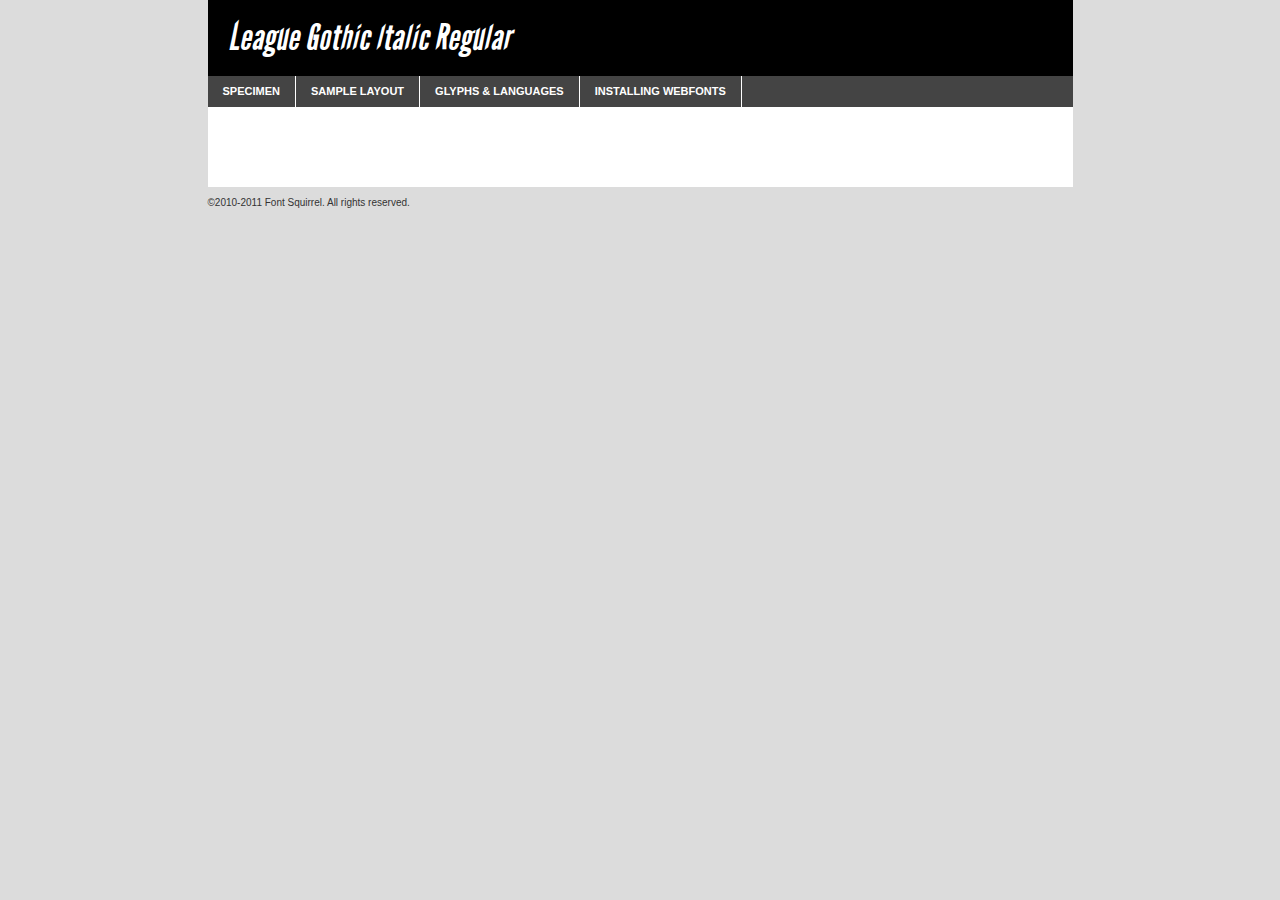
<file: blog/fonts/webfontkit-20141020-092631/leaguegothic-italic-demo.html>
<!DOCTYPE html PUBLIC "-//W3C//DTD XHTML 1.0 Transitional//EN"
	"http://www.w3.org/TR/xhtml1/DTD/xhtml1-transitional.dtd">

<html xmlns="http://www.w3.org/1999/xhtml" xml:lang="en" lang="en">
<head>
	<meta http-equiv="Content-Type" content="text/html; charset=utf-8" />
	<script src="http://ajax.googleapis.com/ajax/libs/jquery/1.7.2/jquery.min.js" type="text/javascript" charset="utf-8"></script>
	<script src="specimen_files/easytabs.js" type="text/javascript" charset="utf-8"></script>
	<link rel="stylesheet" href="specimen_files/specimen_stylesheet.css" type="text/css" charset="utf-8" />
	<link rel="stylesheet" href="stylesheet.css" type="text/css" charset="utf-8" />

	<style type="text/css">
					body{
				font-family: 'league_gothicitalic';
							}
		</style>

	<title>League Gothic Italic Regular Specimen</title>
	
	
	<script type="text/javascript" charset="utf-8">
		$(document).ready(function() {
			$('#container').easyTabs({defaultContent:1});
		});
	</script>
</head>

<body>
<div id="container">
	<div id="header">
		League Gothic Italic Regular	</div>
	<ul class="tabs">
		<li><a href="#specimen">Specimen</a></li>
		<li><a href="#layout">Sample Layout</a></li>
				<li><a href="#glyphs">Glyphs &amp; Languages</a></li>
		<li><a href="#installing">Installing Webfonts</a></li>
		
	</ul>
	
	<div id="main_content">

		
			<div id="specimen">
		
				<div class="section">
					<div class="grid12 firstcol">
						<div class="huge">AaBb</div>
					</div>
				</div>
		
				<div class="section">
					<div class="glyph_range">A&#x200B;B&#x200b;C&#x200b;D&#x200b;E&#x200b;F&#x200b;G&#x200b;H&#x200b;I&#x200b;J&#x200b;K&#x200b;L&#x200b;M&#x200b;N&#x200b;O&#x200b;P&#x200b;Q&#x200b;R&#x200b;S&#x200b;T&#x200b;U&#x200b;V&#x200b;W&#x200b;X&#x200b;Y&#x200b;Z&#x200b;a&#x200b;b&#x200b;c&#x200b;d&#x200b;e&#x200b;f&#x200b;g&#x200b;h&#x200b;i&#x200b;j&#x200b;k&#x200b;l&#x200b;m&#x200b;n&#x200b;o&#x200b;p&#x200b;q&#x200b;r&#x200b;s&#x200b;t&#x200b;u&#x200b;v&#x200b;w&#x200b;x&#x200b;y&#x200b;z&#x200b;1&#x200b;2&#x200b;3&#x200b;4&#x200b;5&#x200b;6&#x200b;7&#x200b;8&#x200b;9&#x200b;0&#x200b;&amp;&#x200b;.&#x200b;,&#x200b;?&#x200b;!&#x200b;&#64;&#x200b;(&#x200b;)&#x200b;#&#x200b;$&#x200b;%&#x200b;*&#x200b;+&#x200b;-&#x200b;=&#x200b;:&#x200b;;</div>
				</div>
				<div class="section">
					<div class="grid12 firstcol">
						<table class="sample_table">
							<tr><td>10</td><td class="size10">abcdefghijklmnopqrstuvwxyzABCDEFGHIJKLMNOPQRSTUVWXYZ0123456789abcdefghijklmnopqrstuvwxyzABCDEFGHIJKLMNOPQRSTUVWXYZ0123456789abcdefghijklmnopqrstuvwxyzABCDEFGHIJKLMNOPQRSTUVWXYZ</td></tr>
							<tr><td>11</td><td class="size11">abcdefghijklmnopqrstuvwxyzABCDEFGHIJKLMNOPQRSTUVWXYZ0123456789abcdefghijklmnopqrstuvwxyzABCDEFGHIJKLMNOPQRSTUVWXYZ0123456789abcdefghijklmnopqrstuvwxyzABCDEFGHIJKLMNOPQRSTUVWXYZ</td></tr>
							<tr><td>12</td><td class="size12">abcdefghijklmnopqrstuvwxyzABCDEFGHIJKLMNOPQRSTUVWXYZ0123456789abcdefghijklmnopqrstuvwxyzABCDEFGHIJKLMNOPQRSTUVWXYZ0123456789abcdefghijklmnopqrstuvwxyzABCDEFGHIJKLMNOPQRSTUVWXYZ</td></tr>
							<tr><td>13</td><td class="size13">abcdefghijklmnopqrstuvwxyzABCDEFGHIJKLMNOPQRSTUVWXYZ0123456789abcdefghijklmnopqrstuvwxyzABCDEFGHIJKLMNOPQRSTUVWXYZ0123456789abcdefghijklmnopqrstuvwxyzABCDEFGHIJKLMNOPQRSTUVWXYZ</td></tr>
							<tr><td>14</td><td class="size14">abcdefghijklmnopqrstuvwxyzABCDEFGHIJKLMNOPQRSTUVWXYZ0123456789abcdefghijklmnopqrstuvwxyzABCDEFGHIJKLMNOPQRSTUVWXYZ0123456789abcdefghijklmnopqrstuvwxyzABCDEFGHIJKLMNOPQRSTUVWXYZ</td></tr>
							<tr><td>16</td><td class="size16">abcdefghijklmnopqrstuvwxyzABCDEFGHIJKLMNOPQRSTUVWXYZ0123456789abcdefghijklmnopqrstuvwxyzABCDEFGHIJKLMNOPQRSTUVWXYZ</td></tr>
							<tr><td>18</td><td class="size18">abcdefghijklmnopqrstuvwxyzABCDEFGHIJKLMNOPQRSTUVWXYZ0123456789abcdefghijklmnopqrstuvwxyzABCDEFGHIJKLMNOPQRSTUVWXYZ</td></tr>
							<tr><td>20</td><td class="size20">abcdefghijklmnopqrstuvwxyzABCDEFGHIJKLMNOPQRSTUVWXYZ0123456789abcdefghijklmnopqrstuvwxyzABCDEFGHIJKLMNOPQRSTUVWXYZ</td></tr>
							<tr><td>24</td><td class="size24">abcdefghijklmnopqrstuvwxyzABCDEFGHIJKLMNOPQRSTUVWXYZ0123456789abcdefghijklmnopqrstuvwxyzABCDEFGHIJKLMNOPQRSTUVWXYZ</td></tr>
							<tr><td>30</td><td class="size30">abcdefghijklmnopqrstuvwxyzABCDEFGHIJKLMNOPQRSTUVWXYZ0123456789abcdefghijklmnopqrstuvwxyzABCDEFGHIJKLMNOPQRSTUVWXYZ</td></tr>
							<tr><td>36</td><td class="size36">abcdefghijklmnopqrstuvwxyzABCDEFGHIJKLMNOPQRSTUVWXYZ0123456789abcdefghijklmnopqrstuvwxyzABCDEFGHIJKLMNOPQRSTUVWXYZ</td></tr>
							<tr><td>48</td><td class="size48">abcdefghijklmnopqrstuvwxyzABCDEFGHIJKLMNOPQRSTUVWXYZ0123456789abcdefghijklmnopqrstuvwxyzABCDEFGHIJKLMNOPQRSTUVWXYZ</td></tr>
							<tr><td>60</td><td class="size60">abcdefghijklmnopqrstuvwxyzABCDEFGHIJKLMNOPQRSTUVWXYZ0123456789abcdefghijklmnopqrstuvwxyzABCDEFGHIJKLMNOPQRSTUVWXYZ</td></tr>
							<tr><td>72</td><td class="size72">abcdefghijklmnopqrstuvwxyzABCDEFGHIJKLMNOPQRSTUVWXYZ0123456789abcdefghijklmnopqrstuvwxyzABCDEFGHIJKLMNOPQRSTUVWXYZ</td></tr>
							<tr><td>90</td><td class="size90">abcdefghijklmnopqrstuvwxyzABCDEFGHIJKLMNOPQRSTUVWXYZ0123456789abcdefghijklmnopqrstuvwxyzABCDEFGHIJKLMNOPQRSTUVWXYZ</td></tr>
						</table>
				
					</div>
			
				</div>
		
		
		
								<div class="section" id="bodycomparison">


										<div id="xheight">
				<div class="fontbody">&#x25FC;&#x25FC;&#x25FC;&#x25FC;&#x25FC;&#x25FC;&#x25FC;&#x25FC;&#x25FC;&#x25FC;&#x25FC;&#x25FC;&#x25FC;&#x25FC;&#x25FC;&#x25FC;&#x25FC;&#x25FC;&#x25FC;&#x25FC;&#x25FC;&#x25FC;&#x25FC;&#x25FC;&#x25FC;&#x25FC;&#x25FC;&#x25FC;&#x25FC;&#x25FC;&#x25FC;&#x25FC;&#x25FC;&#x25FC;&#x25FC;&#x25FC;&#x25FC;&#x25FC;&#x25FC;&#x25FC;&#x25FC;&#x25FC;&#x25FC;&#x25FC;&#x25FC;&#x25FC;&#x25FC;&#x25FC;&#x25FC;&#x25FC;&#x25FC;&#x25FC;&#x25FC;&#x25FC;&#x25FC;&#x25FC;&#x25FC;&#x25FC;&#x25FC;&#x25FC;&#x25FC;&#x25FC;&#x25FC;&#x25FC;&#x25FC;&#x25FC;&#x25FC;&#x25FC;&#x25FC;&#x25FC;&#x25FC;&#x25FC;&#x25FC;&#x25FC;&#x25FC;&#x25FC;&#x25FC;&#x25FC;&#x25FC;&#x25FC;&#x25FC;&#x25FC;&#x25FC;&#x25FC;&#x25FC;&#x25FC;&#x25FC;&#x25FC;&#x25FC;&#x25FC;&#x25FC;&#x25FC;&#x25FC;&#x25FC;&#x25FC;&#x25FC;&#x25FC;&#x25FC;&#x25FC;body</div><div class="arialbody">body</div><div class="verdanabody">body</div><div class="georgiabody">body</div></div>
										<div class="fontbody" style="z-index:1">
											body<span>League Gothic Italic Regular</span>
										</div>
										<div class="arialbody" style="z-index:1">
											body<span>Arial</span>
										</div>
										<div class="verdanabody" style="z-index:1">
											body<span>Verdana</span>
										</div>
										<div class="georgiabody" style="z-index:1">
											body<span>Georgia</span>
										</div>



								</div>
		
		
				<div class="section psample psample_row1" id="">
					
					<div class="grid2 firstcol">
						<p class="size10"><span>10.</span>Aenean lacinia bibendum nulla sed consectetur. Fusce dapibus, tellus ac cursus commodo, tortor mauris condimentum nibh, ut fermentum massa justo sit amet risus. Nullam id dolor id nibh ultricies vehicula ut id elit. Cum sociis natoque penatibus et magnis dis parturient montes, nascetur ridiculus mus. Nulla vitae elit libero, a pharetra augue.</p>
			
					</div>
					<div class="grid3">
						<p class="size11"><span>11.</span>Aenean lacinia bibendum nulla sed consectetur. Fusce dapibus, tellus ac cursus commodo, tortor mauris condimentum nibh, ut fermentum massa justo sit amet risus. Nullam id dolor id nibh ultricies vehicula ut id elit. Cum sociis natoque penatibus et magnis dis parturient montes, nascetur ridiculus mus. Nulla vitae elit libero, a pharetra augue.</p>
			
					</div>
					<div class="grid3">
						<p class="size12"><span>12.</span>Aenean lacinia bibendum nulla sed consectetur. Fusce dapibus, tellus ac cursus commodo, tortor mauris condimentum nibh, ut fermentum massa justo sit amet risus. Nullam id dolor id nibh ultricies vehicula ut id elit. Cum sociis natoque penatibus et magnis dis parturient montes, nascetur ridiculus mus. Nulla vitae elit libero, a pharetra augue.</p>
			
					</div>
					<div class="grid4">
						<p class="size13"><span>13.</span>Aenean lacinia bibendum nulla sed consectetur. Fusce dapibus, tellus ac cursus commodo, tortor mauris condimentum nibh, ut fermentum massa justo sit amet risus. Nullam id dolor id nibh ultricies vehicula ut id elit. Cum sociis natoque penatibus et magnis dis parturient montes, nascetur ridiculus mus. Nulla vitae elit libero, a pharetra augue.</p>
			
					</div>
					<div class="white_blend"></div>
					
				</div>
				<div class="section psample psample_row2" id="">
					<div class="grid3 firstcol">
						<p class="size14"><span>14.</span>Aenean lacinia bibendum nulla sed consectetur. Fusce dapibus, tellus ac cursus commodo, tortor mauris condimentum nibh, ut fermentum massa justo sit amet risus. Nullam id dolor id nibh ultricies vehicula ut id elit. Cum sociis natoque penatibus et magnis dis parturient montes, nascetur ridiculus mus. Nulla vitae elit libero, a pharetra augue.</p>
			
					</div>
					<div class="grid4">
						<p class="size16"><span>16.</span>Aenean lacinia bibendum nulla sed consectetur. Fusce dapibus, tellus ac cursus commodo, tortor mauris condimentum nibh, ut fermentum massa justo sit amet risus. Nullam id dolor id nibh ultricies vehicula ut id elit. Cum sociis natoque penatibus et magnis dis parturient montes, nascetur ridiculus mus. Nulla vitae elit libero, a pharetra augue.</p>
			
					</div>
					<div class="grid5">
						<p class="size18"><span>18.</span>Aenean lacinia bibendum nulla sed consectetur. Fusce dapibus, tellus ac cursus commodo, tortor mauris condimentum nibh, ut fermentum massa justo sit amet risus. Nullam id dolor id nibh ultricies vehicula ut id elit. Cum sociis natoque penatibus et magnis dis parturient montes, nascetur ridiculus mus. Nulla vitae elit libero, a pharetra augue.</p>
			
					</div>

					<div class="white_blend"></div>

				</div>
				
				<div class="section psample psample_row3" id="">
					<div class="grid5 firstcol">
						<p class="size20"><span>20.</span>Aenean lacinia bibendum nulla sed consectetur. Fusce dapibus, tellus ac cursus commodo, tortor mauris condimentum nibh, ut fermentum massa justo sit amet risus. Nullam id dolor id nibh ultricies vehicula ut id elit. Cum sociis natoque penatibus et magnis dis parturient montes, nascetur ridiculus mus. Nulla vitae elit libero, a pharetra augue.</p>
					</div>
					<div class="grid7">
						<p class="size24"><span>24.</span>Aenean lacinia bibendum nulla sed consectetur. Fusce dapibus, tellus ac cursus commodo, tortor mauris condimentum nibh, ut fermentum massa justo sit amet risus. Nullam id dolor id nibh ultricies vehicula ut id elit. Cum sociis natoque penatibus et magnis dis parturient montes, nascetur ridiculus mus. Nulla vitae elit libero, a pharetra augue.</p>
					</div>
					
					<div class="white_blend"></div>
					
				</div>
				
				<div class="section psample psample_row4" id="">
					<div class="grid12 firstcol">
						<p class="size30"><span>30.</span>Aenean lacinia bibendum nulla sed consectetur. Fusce dapibus, tellus ac cursus commodo, tortor mauris condimentum nibh, ut fermentum massa justo sit amet risus. Nullam id dolor id nibh ultricies vehicula ut id elit. Cum sociis natoque penatibus et magnis dis parturient montes, nascetur ridiculus mus. Nulla vitae elit libero, a pharetra augue.</p>
					</div>
					<div class="white_blend"></div>
					
				</div>
				
				
				
				<div class="section psample psample_row1 fullreverse">
					<div class="grid2 firstcol">
						<p class="size10"><span>10.</span>Aenean lacinia bibendum nulla sed consectetur. Fusce dapibus, tellus ac cursus commodo, tortor mauris condimentum nibh, ut fermentum massa justo sit amet risus. Nullam id dolor id nibh ultricies vehicula ut id elit. Cum sociis natoque penatibus et magnis dis parturient montes, nascetur ridiculus mus. Nulla vitae elit libero, a pharetra augue.</p>
			
					</div>
					<div class="grid3">
						<p class="size11"><span>11.</span>Aenean lacinia bibendum nulla sed consectetur. Fusce dapibus, tellus ac cursus commodo, tortor mauris condimentum nibh, ut fermentum massa justo sit amet risus. Nullam id dolor id nibh ultricies vehicula ut id elit. Cum sociis natoque penatibus et magnis dis parturient montes, nascetur ridiculus mus. Nulla vitae elit libero, a pharetra augue.</p>
			
					</div>
					<div class="grid3">
						<p class="size12"><span>12.</span>Aenean lacinia bibendum nulla sed consectetur. Fusce dapibus, tellus ac cursus commodo, tortor mauris condimentum nibh, ut fermentum massa justo sit amet risus. Nullam id dolor id nibh ultricies vehicula ut id elit. Cum sociis natoque penatibus et magnis dis parturient montes, nascetur ridiculus mus. Nulla vitae elit libero, a pharetra augue.</p>
			
					</div>
					<div class="grid4">
						<p class="size13"><span>13.</span>Aenean lacinia bibendum nulla sed consectetur. Fusce dapibus, tellus ac cursus commodo, tortor mauris condimentum nibh, ut fermentum massa justo sit amet risus. Nullam id dolor id nibh ultricies vehicula ut id elit. Cum sociis natoque penatibus et magnis dis parturient montes, nascetur ridiculus mus. Nulla vitae elit libero, a pharetra augue.</p>
			
					</div>
					<div class="black_blend"></div>
					
				</div>
				
				<div class="section psample psample_row2 fullreverse">
					<div class="grid3 firstcol">
						<p class="size14"><span>14.</span>Aenean lacinia bibendum nulla sed consectetur. Fusce dapibus, tellus ac cursus commodo, tortor mauris condimentum nibh, ut fermentum massa justo sit amet risus. Nullam id dolor id nibh ultricies vehicula ut id elit. Cum sociis natoque penatibus et magnis dis parturient montes, nascetur ridiculus mus. Nulla vitae elit libero, a pharetra augue.</p>
			
					</div>
					<div class="grid4">
						<p class="size16"><span>16.</span>Aenean lacinia bibendum nulla sed consectetur. Fusce dapibus, tellus ac cursus commodo, tortor mauris condimentum nibh, ut fermentum massa justo sit amet risus. Nullam id dolor id nibh ultricies vehicula ut id elit. Cum sociis natoque penatibus et magnis dis parturient montes, nascetur ridiculus mus. Nulla vitae elit libero, a pharetra augue.</p>
			
					</div>
					<div class="grid5">
						<p class="size18"><span>18.</span>Aenean lacinia bibendum nulla sed consectetur. Fusce dapibus, tellus ac cursus commodo, tortor mauris condimentum nibh, ut fermentum massa justo sit amet risus. Nullam id dolor id nibh ultricies vehicula ut id elit. Cum sociis natoque penatibus et magnis dis parturient montes, nascetur ridiculus mus. Nulla vitae elit libero, a pharetra augue.</p>
			
					</div>
					<div class="black_blend"></div>

				</div>
				
				<div class="section psample fullreverse psample_row3" id="">
					<div class="grid5 firstcol">
						<p class="size20"><span>20.</span>Aenean lacinia bibendum nulla sed consectetur. Fusce dapibus, tellus ac cursus commodo, tortor mauris condimentum nibh, ut fermentum massa justo sit amet risus. Nullam id dolor id nibh ultricies vehicula ut id elit. Cum sociis natoque penatibus et magnis dis parturient montes, nascetur ridiculus mus. Nulla vitae elit libero, a pharetra augue.</p>
					</div>
					<div class="grid7">
						<p class="size24"><span>24.</span>Aenean lacinia bibendum nulla sed consectetur. Fusce dapibus, tellus ac cursus commodo, tortor mauris condimentum nibh, ut fermentum massa justo sit amet risus. Nullam id dolor id nibh ultricies vehicula ut id elit. Cum sociis natoque penatibus et magnis dis parturient montes, nascetur ridiculus mus. Nulla vitae elit libero, a pharetra augue.</p>
					</div>
					
					<div class="black_blend"></div>
					
				</div>
				
				<div class="section psample fullreverse psample_row4" id="" style="border-bottom: 20px #000 solid;">
					<div class="grid12 firstcol">
						<p class="size30"><span>30.</span>Aenean lacinia bibendum nulla sed consectetur. Fusce dapibus, tellus ac cursus commodo, tortor mauris condimentum nibh, ut fermentum massa justo sit amet risus. Nullam id dolor id nibh ultricies vehicula ut id elit. Cum sociis natoque penatibus et magnis dis parturient montes, nascetur ridiculus mus. Nulla vitae elit libero, a pharetra augue.</p>
					</div>
					<div class="black_blend"></div>
					
				</div>
				
				
				
				
			</div>
			
			<div id="layout">
				
				<div class="section">
					
					<div class="grid12 firstcol">
						<h1>Lorem Ipsum Dolor</h1>
						<h2>Etiam porta sem malesuada magna mollis euismod</h2>
						
						<p class="byline">By <a href="#link">Aenean Lacinia</a></p>
					</div>
				</div>
				<div class="section">
					<div class="grid8 firstcol">
						<p class="large">Donec sed odio dui. Morbi leo risus, porta ac consectetur ac, vestibulum at eros. Fusce dapibus, tellus ac cursus commodo, tortor mauris condimentum nibh, ut fermentum massa justo sit amet risus. </p>

						
						<h3>Pellentesque ornare sem</h3>

						<p>Maecenas sed diam eget risus varius blandit sit amet non magna. Maecenas faucibus mollis interdum. Donec ullamcorper nulla non metus auctor fringilla. Nullam id dolor id nibh ultricies vehicula ut id elit. Nullam id dolor id nibh ultricies vehicula ut id elit. </p>

						<p>Aenean eu leo quam. Pellentesque ornare sem lacinia quam venenatis vestibulum. Lorem ipsum dolor sit amet, consectetur adipiscing elit. Cum sociis natoque penatibus et magnis dis parturient montes, nascetur ridiculus mus. </p>

						<p>Nulla vitae elit libero, a pharetra augue. Praesent commodo cursus magna, vel scelerisque nisl consectetur et. Aenean lacinia bibendum nulla sed consectetur. </p>

						<p>Nullam quis risus eget urna mollis ornare vel eu leo. Nullam quis risus eget urna mollis ornare vel eu leo. Maecenas sed diam eget risus varius blandit sit amet non magna. Donec ullamcorper nulla non metus auctor fringilla. </p>

						<h3>Cras mattis consectetur</h3>

						<p>Aenean eu leo quam. Pellentesque ornare sem lacinia quam venenatis vestibulum. Aenean lacinia bibendum nulla sed consectetur. Integer posuere erat a ante venenatis dapibus posuere velit aliquet. Cras mattis consectetur purus sit amet fermentum. </p>

						<p>Nullam id dolor id nibh ultricies vehicula ut id elit. Nullam quis risus eget urna mollis ornare vel eu leo. Cras mattis consectetur purus sit amet fermentum.</p>
					</div>
					
					<div class="grid4 sidebar">
						
						<div class="box reverse">
							<p class="last">Nullam quis risus eget urna mollis ornare vel eu leo. Donec ullamcorper nulla non metus auctor fringilla. Cras mattis consectetur purus sit amet fermentum. Sed posuere consectetur est at lobortis. Lorem ipsum dolor sit amet, consectetur adipiscing elit. </p>
						</div>
						
						<p class="caption">Maecenas sed diam eget risus varius.</p>

						<p>Vestibulum id ligula porta felis euismod semper. Integer posuere erat a ante venenatis dapibus posuere velit aliquet. Vestibulum id ligula porta felis euismod semper. Sed posuere consectetur est at lobortis. Maecenas sed diam eget risus varius blandit sit amet non magna. Fusce dapibus, tellus ac cursus commodo, tortor mauris condimentum nibh, ut fermentum massa justo sit amet risus. </p>

					

						<p>Duis mollis, est non commodo luctus, nisi erat porttitor ligula, eget lacinia odio sem nec elit. Aenean lacinia bibendum nulla sed consectetur. Vivamus sagittis lacus vel augue laoreet rutrum faucibus dolor auctor. Aenean lacinia bibendum nulla sed consectetur. Nullam quis risus eget urna mollis ornare vel eu leo. </p>

						<p>Praesent commodo cursus magna, vel scelerisque nisl consectetur et. Donec ullamcorper nulla non metus auctor fringilla. Maecenas faucibus mollis interdum. Fusce dapibus, tellus ac cursus commodo, tortor mauris condimentum nibh, ut fermentum massa justo sit amet risus. </p>

					</div>
				</div>
				
			</div>


			



		<div id="glyphs">
			<div class="section">
				<div class="grid12 firstcol">
			
				<h1>Language Support</h1>
				<p>The subset of League Gothic Italic Regular in this kit supports the following languages:<br />
			
					Albanian, Basque, Breton, Chamorro, Danish, Dutch, English, Faroese, Finnish, French, Frisian, Galician, German, Icelandic, Italian, Malagasy, Norwegian, Portuguese, Spanish, Swedish				</p>
				<h1>Glyph Chart</h1>
				<p>The subset of League Gothic Italic Regular in this kit includes all the glyphs listed below. Unicode entities are included above each glyph to help you insert individual characters into your layout.</p>
				<div id="glyph_chart">
			
																														 <div><p>&amp;#13;</p>&#13;</div>
																				 <div><p>&amp;#32;</p>&#32;</div>
																				 <div><p>&amp;#33;</p>&#33;</div>
																				 <div><p>&amp;#34;</p>&#34;</div>
																				 <div><p>&amp;#35;</p>&#35;</div>
																				 <div><p>&amp;#36;</p>&#36;</div>
																				 <div><p>&amp;#37;</p>&#37;</div>
																				 <div><p>&amp;#38;</p>&#38;</div>
																				 <div><p>&amp;#39;</p>&#39;</div>
																				 <div><p>&amp;#40;</p>&#40;</div>
																				 <div><p>&amp;#41;</p>&#41;</div>
																				 <div><p>&amp;#42;</p>&#42;</div>
																				 <div><p>&amp;#43;</p>&#43;</div>
																				 <div><p>&amp;#44;</p>&#44;</div>
																				 <div><p>&amp;#45;</p>&#45;</div>
																				 <div><p>&amp;#46;</p>&#46;</div>
																				 <div><p>&amp;#47;</p>&#47;</div>
																				 <div><p>&amp;#48;</p>&#48;</div>
																				 <div><p>&amp;#49;</p>&#49;</div>
																				 <div><p>&amp;#50;</p>&#50;</div>
																				 <div><p>&amp;#51;</p>&#51;</div>
																				 <div><p>&amp;#52;</p>&#52;</div>
																				 <div><p>&amp;#53;</p>&#53;</div>
																				 <div><p>&amp;#54;</p>&#54;</div>
																				 <div><p>&amp;#55;</p>&#55;</div>
																				 <div><p>&amp;#56;</p>&#56;</div>
																				 <div><p>&amp;#57;</p>&#57;</div>
																				 <div><p>&amp;#58;</p>&#58;</div>
																				 <div><p>&amp;#59;</p>&#59;</div>
																				 <div><p>&amp;#60;</p>&#60;</div>
																				 <div><p>&amp;#61;</p>&#61;</div>
																				 <div><p>&amp;#62;</p>&#62;</div>
																				 <div><p>&amp;#63;</p>&#63;</div>
																				 <div><p>&amp;#64;</p>&#64;</div>
																				 <div><p>&amp;#65;</p>&#65;</div>
																				 <div><p>&amp;#66;</p>&#66;</div>
																				 <div><p>&amp;#67;</p>&#67;</div>
																				 <div><p>&amp;#68;</p>&#68;</div>
																				 <div><p>&amp;#69;</p>&#69;</div>
																				 <div><p>&amp;#70;</p>&#70;</div>
																				 <div><p>&amp;#71;</p>&#71;</div>
																				 <div><p>&amp;#72;</p>&#72;</div>
																				 <div><p>&amp;#73;</p>&#73;</div>
																				 <div><p>&amp;#74;</p>&#74;</div>
																				 <div><p>&amp;#75;</p>&#75;</div>
																				 <div><p>&amp;#76;</p>&#76;</div>
																				 <div><p>&amp;#77;</p>&#77;</div>
																				 <div><p>&amp;#78;</p>&#78;</div>
																				 <div><p>&amp;#79;</p>&#79;</div>
																				 <div><p>&amp;#80;</p>&#80;</div>
																				 <div><p>&amp;#81;</p>&#81;</div>
																				 <div><p>&amp;#82;</p>&#82;</div>
																				 <div><p>&amp;#83;</p>&#83;</div>
																				 <div><p>&amp;#84;</p>&#84;</div>
																				 <div><p>&amp;#85;</p>&#85;</div>
																				 <div><p>&amp;#86;</p>&#86;</div>
																				 <div><p>&amp;#87;</p>&#87;</div>
																				 <div><p>&amp;#88;</p>&#88;</div>
																				 <div><p>&amp;#89;</p>&#89;</div>
																				 <div><p>&amp;#90;</p>&#90;</div>
																				 <div><p>&amp;#91;</p>&#91;</div>
																				 <div><p>&amp;#92;</p>&#92;</div>
																				 <div><p>&amp;#93;</p>&#93;</div>
																				 <div><p>&amp;#94;</p>&#94;</div>
																				 <div><p>&amp;#95;</p>&#95;</div>
																				 <div><p>&amp;#96;</p>&#96;</div>
																				 <div><p>&amp;#97;</p>&#97;</div>
																				 <div><p>&amp;#98;</p>&#98;</div>
																				 <div><p>&amp;#99;</p>&#99;</div>
																				 <div><p>&amp;#100;</p>&#100;</div>
																				 <div><p>&amp;#101;</p>&#101;</div>
																				 <div><p>&amp;#102;</p>&#102;</div>
																				 <div><p>&amp;#103;</p>&#103;</div>
																				 <div><p>&amp;#104;</p>&#104;</div>
																				 <div><p>&amp;#105;</p>&#105;</div>
																				 <div><p>&amp;#106;</p>&#106;</div>
																				 <div><p>&amp;#107;</p>&#107;</div>
																				 <div><p>&amp;#108;</p>&#108;</div>
																				 <div><p>&amp;#109;</p>&#109;</div>
																				 <div><p>&amp;#110;</p>&#110;</div>
																				 <div><p>&amp;#111;</p>&#111;</div>
																				 <div><p>&amp;#112;</p>&#112;</div>
																				 <div><p>&amp;#113;</p>&#113;</div>
																				 <div><p>&amp;#114;</p>&#114;</div>
																				 <div><p>&amp;#115;</p>&#115;</div>
																				 <div><p>&amp;#116;</p>&#116;</div>
																				 <div><p>&amp;#117;</p>&#117;</div>
																				 <div><p>&amp;#118;</p>&#118;</div>
																				 <div><p>&amp;#119;</p>&#119;</div>
																				 <div><p>&amp;#120;</p>&#120;</div>
																				 <div><p>&amp;#121;</p>&#121;</div>
																				 <div><p>&amp;#122;</p>&#122;</div>
																				 <div><p>&amp;#123;</p>&#123;</div>
																				 <div><p>&amp;#124;</p>&#124;</div>
																				 <div><p>&amp;#125;</p>&#125;</div>
																				 <div><p>&amp;#126;</p>&#126;</div>
																				 <div><p>&amp;#147;</p>&#147;</div>
																				 <div><p>&amp;#148;</p>&#148;</div>
																				 <div><p>&amp;#160;</p>&#160;</div>
																				 <div><p>&amp;#161;</p>&#161;</div>
																				 <div><p>&amp;#162;</p>&#162;</div>
																				 <div><p>&amp;#163;</p>&#163;</div>
																				 <div><p>&amp;#165;</p>&#165;</div>
																				 <div><p>&amp;#168;</p>&#168;</div>
																				 <div><p>&amp;#169;</p>&#169;</div>
																				 <div><p>&amp;#173;</p>&#173;</div>
																				 <div><p>&amp;#174;</p>&#174;</div>
																				 <div><p>&amp;#175;</p>&#175;</div>
																				 <div><p>&amp;#180;</p>&#180;</div>
																				 <div><p>&amp;#183;</p>&#183;</div>
																				 <div><p>&amp;#184;</p>&#184;</div>
																				 <div><p>&amp;#191;</p>&#191;</div>
																				 <div><p>&amp;#192;</p>&#192;</div>
																				 <div><p>&amp;#193;</p>&#193;</div>
																				 <div><p>&amp;#194;</p>&#194;</div>
																				 <div><p>&amp;#195;</p>&#195;</div>
																				 <div><p>&amp;#196;</p>&#196;</div>
																				 <div><p>&amp;#197;</p>&#197;</div>
																				 <div><p>&amp;#198;</p>&#198;</div>
																				 <div><p>&amp;#199;</p>&#199;</div>
																				 <div><p>&amp;#200;</p>&#200;</div>
																				 <div><p>&amp;#201;</p>&#201;</div>
																				 <div><p>&amp;#202;</p>&#202;</div>
																				 <div><p>&amp;#203;</p>&#203;</div>
																				 <div><p>&amp;#204;</p>&#204;</div>
																				 <div><p>&amp;#205;</p>&#205;</div>
																				 <div><p>&amp;#206;</p>&#206;</div>
																				 <div><p>&amp;#207;</p>&#207;</div>
																				 <div><p>&amp;#208;</p>&#208;</div>
																				 <div><p>&amp;#209;</p>&#209;</div>
																				 <div><p>&amp;#210;</p>&#210;</div>
																				 <div><p>&amp;#211;</p>&#211;</div>
																				 <div><p>&amp;#212;</p>&#212;</div>
																				 <div><p>&amp;#213;</p>&#213;</div>
																				 <div><p>&amp;#214;</p>&#214;</div>
																				 <div><p>&amp;#216;</p>&#216;</div>
																				 <div><p>&amp;#217;</p>&#217;</div>
																				 <div><p>&amp;#218;</p>&#218;</div>
																				 <div><p>&amp;#219;</p>&#219;</div>
																				 <div><p>&amp;#220;</p>&#220;</div>
																				 <div><p>&amp;#221;</p>&#221;</div>
																				 <div><p>&amp;#222;</p>&#222;</div>
																				 <div><p>&amp;#223;</p>&#223;</div>
																				 <div><p>&amp;#224;</p>&#224;</div>
																				 <div><p>&amp;#225;</p>&#225;</div>
																				 <div><p>&amp;#226;</p>&#226;</div>
																				 <div><p>&amp;#227;</p>&#227;</div>
																				 <div><p>&amp;#228;</p>&#228;</div>
																				 <div><p>&amp;#229;</p>&#229;</div>
																				 <div><p>&amp;#230;</p>&#230;</div>
																				 <div><p>&amp;#231;</p>&#231;</div>
																				 <div><p>&amp;#232;</p>&#232;</div>
																				 <div><p>&amp;#233;</p>&#233;</div>
																				 <div><p>&amp;#234;</p>&#234;</div>
																				 <div><p>&amp;#235;</p>&#235;</div>
																				 <div><p>&amp;#236;</p>&#236;</div>
																				 <div><p>&amp;#237;</p>&#237;</div>
																				 <div><p>&amp;#238;</p>&#238;</div>
																				 <div><p>&amp;#239;</p>&#239;</div>
																				 <div><p>&amp;#240;</p>&#240;</div>
																				 <div><p>&amp;#241;</p>&#241;</div>
																				 <div><p>&amp;#242;</p>&#242;</div>
																				 <div><p>&amp;#243;</p>&#243;</div>
																				 <div><p>&amp;#244;</p>&#244;</div>
																				 <div><p>&amp;#245;</p>&#245;</div>
																				 <div><p>&amp;#246;</p>&#246;</div>
																				 <div><p>&amp;#248;</p>&#248;</div>
																				 <div><p>&amp;#249;</p>&#249;</div>
																				 <div><p>&amp;#250;</p>&#250;</div>
																				 <div><p>&amp;#251;</p>&#251;</div>
																				 <div><p>&amp;#252;</p>&#252;</div>
																				 <div><p>&amp;#253;</p>&#253;</div>
																				 <div><p>&amp;#254;</p>&#254;</div>
																				 <div><p>&amp;#255;</p>&#255;</div>
																				 <div><p>&amp;#338;</p>&#338;</div>
																				 <div><p>&amp;#339;</p>&#339;</div>
																				 <div><p>&amp;#376;</p>&#376;</div>
																				 <div><p>&amp;#710;</p>&#710;</div>
																				 <div><p>&amp;#732;</p>&#732;</div>
																				 <div><p>&amp;#8192;</p>&#8192;</div>
																				 <div><p>&amp;#8193;</p>&#8193;</div>
																				 <div><p>&amp;#8194;</p>&#8194;</div>
																				 <div><p>&amp;#8195;</p>&#8195;</div>
																				 <div><p>&amp;#8196;</p>&#8196;</div>
																				 <div><p>&amp;#8197;</p>&#8197;</div>
																				 <div><p>&amp;#8198;</p>&#8198;</div>
																				 <div><p>&amp;#8199;</p>&#8199;</div>
																				 <div><p>&amp;#8200;</p>&#8200;</div>
																				 <div><p>&amp;#8201;</p>&#8201;</div>
																				 <div><p>&amp;#8202;</p>&#8202;</div>
																				 <div><p>&amp;#8208;</p>&#8208;</div>
																				 <div><p>&amp;#8209;</p>&#8209;</div>
																				 <div><p>&amp;#8210;</p>&#8210;</div>
																				 <div><p>&amp;#8211;</p>&#8211;</div>
																				 <div><p>&amp;#8212;</p>&#8212;</div>
																				 <div><p>&amp;#8216;</p>&#8216;</div>
																				 <div><p>&amp;#8217;</p>&#8217;</div>
																				 <div><p>&amp;#8218;</p>&#8218;</div>
																				 <div><p>&amp;#8220;</p>&#8220;</div>
																				 <div><p>&amp;#8221;</p>&#8221;</div>
																				 <div><p>&amp;#8222;</p>&#8222;</div>
																				 <div><p>&amp;#8226;</p>&#8226;</div>
																				 <div><p>&amp;#8230;</p>&#8230;</div>
																				 <div><p>&amp;#8239;</p>&#8239;</div>
																				 <div><p>&amp;#8287;</p>&#8287;</div>
																				 <div><p>&amp;#8364;</p>&#8364;</div>
																				 <div><p>&amp;#8482;</p>&#8482;</div>
																				 <div><p>&amp;#9724;</p>&#9724;</div>
																				 <div><p>&amp;#64257;</p>&#64257;</div>
																				 <div><p>&amp;#64258;</p>&#64258;</div>
																																						</div>	
				</div>
		
		
			</div>
		</div>
		
		
		<div id="specs">
			
		</div>
	
		<div id="installing">
			<div class="section">
				<div class="grid7 firstcol">
					<h1>Installing Webfonts</h1>
					
					<p>Webfonts are supported by all major browser platforms but not all in the same way. There are currently four different font formats that must be included in order to target all browsers. This includes TTF, WOFF, EOT and SVG.</p>
					
					<h2>1. Upload your webfonts</h2>
					<p>You must upload your webfont kit to your website. They should be in or near the same directory as your CSS files.</p>
					
					<h2>2. Include the webfont stylesheet</h2>
					<p>A special CSS @font-face declaration helps the various browsers select the appropriate font it needs without causing you a bunch of headaches. Learn more about this syntax by reading the <a href="http://www.fontspring.com/blog/further-hardening-of-the-bulletproof-syntax">Fontspring blog post</a> about it. The code for it is as follows:</p>


<code>
@font-face{ 
	font-family: 'MyWebFont';
	src: url('WebFont.eot');
	src: url('WebFont.eot?#iefix') format('embedded-opentype'),
	     url('WebFont.woff') format('woff'),
	     url('WebFont.ttf') format('truetype'),
	     url('WebFont.svg#webfont') format('svg');
}
</code>

	<p>We've already gone ahead and generated the code for you. All you have to do is link to the stylesheet in your HTML, like this:</p>
	<code>&lt;link rel=&quot;stylesheet&quot; href=&quot;stylesheet.css&quot; type=&quot;text/css&quot; charset=&quot;utf-8&quot; /&gt;</code>

					<h2>3. Modify your own stylesheet</h2>
					<p>To take advantage of your new fonts, you must tell your stylesheet to use them. Look at the original @font-face declaration above and find the property called "font-family." The name linked there will be what you use to reference the font. Prepend that webfont name to the font stack in the "font-family" property, inside the selector you want to change. For example:</p>
<code>p { font-family: 'WebFont', Arial, sans-serif; }</code>

<h2>4. Test</h2>
<p>Getting webfonts to work cross-browser <em>can</em> be tricky. Use the information in the sidebar to help you if you find that fonts aren't loading in a particular browser.</p>
				</div>
				
				<div class="grid5 sidebar">
					<div class="box">
						<h2>Troubleshooting<br />Font-Face Problems</h2>
						<p>Having trouble getting your webfonts to load in your new website? Here are some tips to sort out what might be the problem.</p>

						<h3>Fonts not showing in any browser</h3>

						<p>This sounds like you need to work on the plumbing. You either did not upload the fonts to the correct directory, or you did not link the fonts properly in the CSS. If you've confirmed that all this is correct and you still have a problem, take a look at your .htaccess file and see if requests are getting intercepted.</p>

						<h3>Fonts not loading in iPhone or iPad</h3>

						<p>The most common problem here is that you are serving the fonts from an IIS server. IIS refuses to serve files that have unknown MIME types. If that is the case, you must set the MIME type for SVG to "image/svg+xml" in the server settings. Follow these instructions from Microsoft if you need help.</p>

						<h3>Fonts not loading in Firefox</h3>

						<p>The primary reason for this failure? You are still using a version Firefox older than 3.5. So upgrade already! If that isn't it, then you are very likely serving fonts from a different domain. Firefox requires that all font assets be served from the same domain. Lastly it is possible that you need to add WOFF to your list of MIME types (if you are serving via IIS.)</p>

						<h3>Fonts not loading in IE</h3>

						<p>Are you looking at Internet Explorer on an actual Windows machine or are you cheating by using a service like Adobe BrowserLab? Many of these screenshot services do not render @font-face for IE. Best to test it on a real machine.</p>

						<h3>Fonts not loading in IE9</h3>

						<p>IE9, like Firefox, requires that fonts be served from the same domain as the website. Make sure that is the case.</p>
					</div>
				</div>
			</div>
			
		</div>
	
	</div>
	<div id="footer">
		<p>&copy;2010-2011 Font Squirrel. All rights reserved.</p>
	</div>
</div>
</body>
</html>
</file>
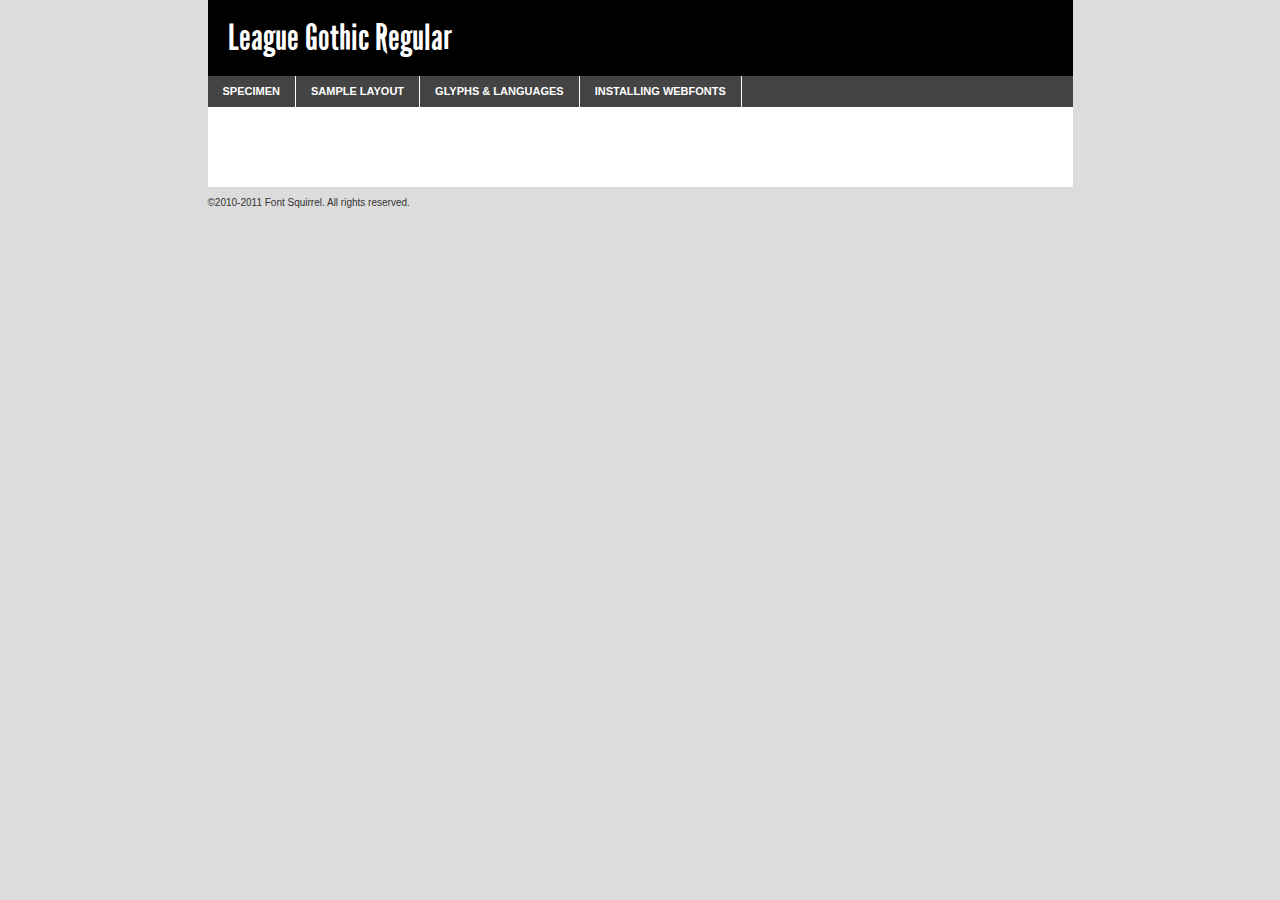
<file: blog/fonts/webfontkit-20141020-092631/leaguegothic-regular-demo.html>
<!DOCTYPE html PUBLIC "-//W3C//DTD XHTML 1.0 Transitional//EN"
	"http://www.w3.org/TR/xhtml1/DTD/xhtml1-transitional.dtd">

<html xmlns="http://www.w3.org/1999/xhtml" xml:lang="en" lang="en">
<head>
	<meta http-equiv="Content-Type" content="text/html; charset=utf-8" />
	<script src="http://ajax.googleapis.com/ajax/libs/jquery/1.7.2/jquery.min.js" type="text/javascript" charset="utf-8"></script>
	<script src="specimen_files/easytabs.js" type="text/javascript" charset="utf-8"></script>
	<link rel="stylesheet" href="specimen_files/specimen_stylesheet.css" type="text/css" charset="utf-8" />
	<link rel="stylesheet" href="stylesheet.css" type="text/css" charset="utf-8" />

	<style type="text/css">
					body{
				font-family: 'league_gothicregular';
							}
		</style>

	<title>League Gothic Regular Specimen</title>
	
	
	<script type="text/javascript" charset="utf-8">
		$(document).ready(function() {
			$('#container').easyTabs({defaultContent:1});
		});
	</script>
</head>

<body>
<div id="container">
	<div id="header">
		League Gothic Regular	</div>
	<ul class="tabs">
		<li><a href="#specimen">Specimen</a></li>
		<li><a href="#layout">Sample Layout</a></li>
				<li><a href="#glyphs">Glyphs &amp; Languages</a></li>
		<li><a href="#installing">Installing Webfonts</a></li>
		
	</ul>
	
	<div id="main_content">

		
			<div id="specimen">
		
				<div class="section">
					<div class="grid12 firstcol">
						<div class="huge">AaBb</div>
					</div>
				</div>
		
				<div class="section">
					<div class="glyph_range">A&#x200B;B&#x200b;C&#x200b;D&#x200b;E&#x200b;F&#x200b;G&#x200b;H&#x200b;I&#x200b;J&#x200b;K&#x200b;L&#x200b;M&#x200b;N&#x200b;O&#x200b;P&#x200b;Q&#x200b;R&#x200b;S&#x200b;T&#x200b;U&#x200b;V&#x200b;W&#x200b;X&#x200b;Y&#x200b;Z&#x200b;a&#x200b;b&#x200b;c&#x200b;d&#x200b;e&#x200b;f&#x200b;g&#x200b;h&#x200b;i&#x200b;j&#x200b;k&#x200b;l&#x200b;m&#x200b;n&#x200b;o&#x200b;p&#x200b;q&#x200b;r&#x200b;s&#x200b;t&#x200b;u&#x200b;v&#x200b;w&#x200b;x&#x200b;y&#x200b;z&#x200b;1&#x200b;2&#x200b;3&#x200b;4&#x200b;5&#x200b;6&#x200b;7&#x200b;8&#x200b;9&#x200b;0&#x200b;&amp;&#x200b;.&#x200b;,&#x200b;?&#x200b;!&#x200b;&#64;&#x200b;(&#x200b;)&#x200b;#&#x200b;$&#x200b;%&#x200b;*&#x200b;+&#x200b;-&#x200b;=&#x200b;:&#x200b;;</div>
				</div>
				<div class="section">
					<div class="grid12 firstcol">
						<table class="sample_table">
							<tr><td>10</td><td class="size10">abcdefghijklmnopqrstuvwxyzABCDEFGHIJKLMNOPQRSTUVWXYZ0123456789abcdefghijklmnopqrstuvwxyzABCDEFGHIJKLMNOPQRSTUVWXYZ0123456789abcdefghijklmnopqrstuvwxyzABCDEFGHIJKLMNOPQRSTUVWXYZ</td></tr>
							<tr><td>11</td><td class="size11">abcdefghijklmnopqrstuvwxyzABCDEFGHIJKLMNOPQRSTUVWXYZ0123456789abcdefghijklmnopqrstuvwxyzABCDEFGHIJKLMNOPQRSTUVWXYZ0123456789abcdefghijklmnopqrstuvwxyzABCDEFGHIJKLMNOPQRSTUVWXYZ</td></tr>
							<tr><td>12</td><td class="size12">abcdefghijklmnopqrstuvwxyzABCDEFGHIJKLMNOPQRSTUVWXYZ0123456789abcdefghijklmnopqrstuvwxyzABCDEFGHIJKLMNOPQRSTUVWXYZ0123456789abcdefghijklmnopqrstuvwxyzABCDEFGHIJKLMNOPQRSTUVWXYZ</td></tr>
							<tr><td>13</td><td class="size13">abcdefghijklmnopqrstuvwxyzABCDEFGHIJKLMNOPQRSTUVWXYZ0123456789abcdefghijklmnopqrstuvwxyzABCDEFGHIJKLMNOPQRSTUVWXYZ0123456789abcdefghijklmnopqrstuvwxyzABCDEFGHIJKLMNOPQRSTUVWXYZ</td></tr>
							<tr><td>14</td><td class="size14">abcdefghijklmnopqrstuvwxyzABCDEFGHIJKLMNOPQRSTUVWXYZ0123456789abcdefghijklmnopqrstuvwxyzABCDEFGHIJKLMNOPQRSTUVWXYZ0123456789abcdefghijklmnopqrstuvwxyzABCDEFGHIJKLMNOPQRSTUVWXYZ</td></tr>
							<tr><td>16</td><td class="size16">abcdefghijklmnopqrstuvwxyzABCDEFGHIJKLMNOPQRSTUVWXYZ0123456789abcdefghijklmnopqrstuvwxyzABCDEFGHIJKLMNOPQRSTUVWXYZ</td></tr>
							<tr><td>18</td><td class="size18">abcdefghijklmnopqrstuvwxyzABCDEFGHIJKLMNOPQRSTUVWXYZ0123456789abcdefghijklmnopqrstuvwxyzABCDEFGHIJKLMNOPQRSTUVWXYZ</td></tr>
							<tr><td>20</td><td class="size20">abcdefghijklmnopqrstuvwxyzABCDEFGHIJKLMNOPQRSTUVWXYZ0123456789abcdefghijklmnopqrstuvwxyzABCDEFGHIJKLMNOPQRSTUVWXYZ</td></tr>
							<tr><td>24</td><td class="size24">abcdefghijklmnopqrstuvwxyzABCDEFGHIJKLMNOPQRSTUVWXYZ0123456789abcdefghijklmnopqrstuvwxyzABCDEFGHIJKLMNOPQRSTUVWXYZ</td></tr>
							<tr><td>30</td><td class="size30">abcdefghijklmnopqrstuvwxyzABCDEFGHIJKLMNOPQRSTUVWXYZ0123456789abcdefghijklmnopqrstuvwxyzABCDEFGHIJKLMNOPQRSTUVWXYZ</td></tr>
							<tr><td>36</td><td class="size36">abcdefghijklmnopqrstuvwxyzABCDEFGHIJKLMNOPQRSTUVWXYZ0123456789abcdefghijklmnopqrstuvwxyzABCDEFGHIJKLMNOPQRSTUVWXYZ</td></tr>
							<tr><td>48</td><td class="size48">abcdefghijklmnopqrstuvwxyzABCDEFGHIJKLMNOPQRSTUVWXYZ0123456789abcdefghijklmnopqrstuvwxyzABCDEFGHIJKLMNOPQRSTUVWXYZ</td></tr>
							<tr><td>60</td><td class="size60">abcdefghijklmnopqrstuvwxyzABCDEFGHIJKLMNOPQRSTUVWXYZ0123456789abcdefghijklmnopqrstuvwxyzABCDEFGHIJKLMNOPQRSTUVWXYZ</td></tr>
							<tr><td>72</td><td class="size72">abcdefghijklmnopqrstuvwxyzABCDEFGHIJKLMNOPQRSTUVWXYZ0123456789abcdefghijklmnopqrstuvwxyzABCDEFGHIJKLMNOPQRSTUVWXYZ</td></tr>
							<tr><td>90</td><td class="size90">abcdefghijklmnopqrstuvwxyzABCDEFGHIJKLMNOPQRSTUVWXYZ0123456789abcdefghijklmnopqrstuvwxyzABCDEFGHIJKLMNOPQRSTUVWXYZ</td></tr>
						</table>
				
					</div>
			
				</div>
		
		
		
								<div class="section" id="bodycomparison">


										<div id="xheight">
				<div class="fontbody">&#x25FC;&#x25FC;&#x25FC;&#x25FC;&#x25FC;&#x25FC;&#x25FC;&#x25FC;&#x25FC;&#x25FC;&#x25FC;&#x25FC;&#x25FC;&#x25FC;&#x25FC;&#x25FC;&#x25FC;&#x25FC;&#x25FC;&#x25FC;&#x25FC;&#x25FC;&#x25FC;&#x25FC;&#x25FC;&#x25FC;&#x25FC;&#x25FC;&#x25FC;&#x25FC;&#x25FC;&#x25FC;&#x25FC;&#x25FC;&#x25FC;&#x25FC;&#x25FC;&#x25FC;&#x25FC;&#x25FC;&#x25FC;&#x25FC;&#x25FC;&#x25FC;&#x25FC;&#x25FC;&#x25FC;&#x25FC;&#x25FC;&#x25FC;&#x25FC;&#x25FC;&#x25FC;&#x25FC;&#x25FC;&#x25FC;&#x25FC;&#x25FC;&#x25FC;&#x25FC;&#x25FC;&#x25FC;&#x25FC;&#x25FC;&#x25FC;&#x25FC;&#x25FC;&#x25FC;&#x25FC;&#x25FC;&#x25FC;&#x25FC;&#x25FC;&#x25FC;&#x25FC;&#x25FC;&#x25FC;&#x25FC;&#x25FC;&#x25FC;&#x25FC;&#x25FC;&#x25FC;&#x25FC;&#x25FC;&#x25FC;&#x25FC;&#x25FC;&#x25FC;&#x25FC;&#x25FC;&#x25FC;&#x25FC;&#x25FC;&#x25FC;&#x25FC;&#x25FC;&#x25FC;&#x25FC;body</div><div class="arialbody">body</div><div class="verdanabody">body</div><div class="georgiabody">body</div></div>
										<div class="fontbody" style="z-index:1">
											body<span>League Gothic Regular</span>
										</div>
										<div class="arialbody" style="z-index:1">
											body<span>Arial</span>
										</div>
										<div class="verdanabody" style="z-index:1">
											body<span>Verdana</span>
										</div>
										<div class="georgiabody" style="z-index:1">
											body<span>Georgia</span>
										</div>



								</div>
		
		
				<div class="section psample psample_row1" id="">
					
					<div class="grid2 firstcol">
						<p class="size10"><span>10.</span>Aenean lacinia bibendum nulla sed consectetur. Fusce dapibus, tellus ac cursus commodo, tortor mauris condimentum nibh, ut fermentum massa justo sit amet risus. Nullam id dolor id nibh ultricies vehicula ut id elit. Cum sociis natoque penatibus et magnis dis parturient montes, nascetur ridiculus mus. Nulla vitae elit libero, a pharetra augue.</p>
			
					</div>
					<div class="grid3">
						<p class="size11"><span>11.</span>Aenean lacinia bibendum nulla sed consectetur. Fusce dapibus, tellus ac cursus commodo, tortor mauris condimentum nibh, ut fermentum massa justo sit amet risus. Nullam id dolor id nibh ultricies vehicula ut id elit. Cum sociis natoque penatibus et magnis dis parturient montes, nascetur ridiculus mus. Nulla vitae elit libero, a pharetra augue.</p>
			
					</div>
					<div class="grid3">
						<p class="size12"><span>12.</span>Aenean lacinia bibendum nulla sed consectetur. Fusce dapibus, tellus ac cursus commodo, tortor mauris condimentum nibh, ut fermentum massa justo sit amet risus. Nullam id dolor id nibh ultricies vehicula ut id elit. Cum sociis natoque penatibus et magnis dis parturient montes, nascetur ridiculus mus. Nulla vitae elit libero, a pharetra augue.</p>
			
					</div>
					<div class="grid4">
						<p class="size13"><span>13.</span>Aenean lacinia bibendum nulla sed consectetur. Fusce dapibus, tellus ac cursus commodo, tortor mauris condimentum nibh, ut fermentum massa justo sit amet risus. Nullam id dolor id nibh ultricies vehicula ut id elit. Cum sociis natoque penatibus et magnis dis parturient montes, nascetur ridiculus mus. Nulla vitae elit libero, a pharetra augue.</p>
			
					</div>
					<div class="white_blend"></div>
					
				</div>
				<div class="section psample psample_row2" id="">
					<div class="grid3 firstcol">
						<p class="size14"><span>14.</span>Aenean lacinia bibendum nulla sed consectetur. Fusce dapibus, tellus ac cursus commodo, tortor mauris condimentum nibh, ut fermentum massa justo sit amet risus. Nullam id dolor id nibh ultricies vehicula ut id elit. Cum sociis natoque penatibus et magnis dis parturient montes, nascetur ridiculus mus. Nulla vitae elit libero, a pharetra augue.</p>
			
					</div>
					<div class="grid4">
						<p class="size16"><span>16.</span>Aenean lacinia bibendum nulla sed consectetur. Fusce dapibus, tellus ac cursus commodo, tortor mauris condimentum nibh, ut fermentum massa justo sit amet risus. Nullam id dolor id nibh ultricies vehicula ut id elit. Cum sociis natoque penatibus et magnis dis parturient montes, nascetur ridiculus mus. Nulla vitae elit libero, a pharetra augue.</p>
			
					</div>
					<div class="grid5">
						<p class="size18"><span>18.</span>Aenean lacinia bibendum nulla sed consectetur. Fusce dapibus, tellus ac cursus commodo, tortor mauris condimentum nibh, ut fermentum massa justo sit amet risus. Nullam id dolor id nibh ultricies vehicula ut id elit. Cum sociis natoque penatibus et magnis dis parturient montes, nascetur ridiculus mus. Nulla vitae elit libero, a pharetra augue.</p>
			
					</div>

					<div class="white_blend"></div>

				</div>
				
				<div class="section psample psample_row3" id="">
					<div class="grid5 firstcol">
						<p class="size20"><span>20.</span>Aenean lacinia bibendum nulla sed consectetur. Fusce dapibus, tellus ac cursus commodo, tortor mauris condimentum nibh, ut fermentum massa justo sit amet risus. Nullam id dolor id nibh ultricies vehicula ut id elit. Cum sociis natoque penatibus et magnis dis parturient montes, nascetur ridiculus mus. Nulla vitae elit libero, a pharetra augue.</p>
					</div>
					<div class="grid7">
						<p class="size24"><span>24.</span>Aenean lacinia bibendum nulla sed consectetur. Fusce dapibus, tellus ac cursus commodo, tortor mauris condimentum nibh, ut fermentum massa justo sit amet risus. Nullam id dolor id nibh ultricies vehicula ut id elit. Cum sociis natoque penatibus et magnis dis parturient montes, nascetur ridiculus mus. Nulla vitae elit libero, a pharetra augue.</p>
					</div>
					
					<div class="white_blend"></div>
					
				</div>
				
				<div class="section psample psample_row4" id="">
					<div class="grid12 firstcol">
						<p class="size30"><span>30.</span>Aenean lacinia bibendum nulla sed consectetur. Fusce dapibus, tellus ac cursus commodo, tortor mauris condimentum nibh, ut fermentum massa justo sit amet risus. Nullam id dolor id nibh ultricies vehicula ut id elit. Cum sociis natoque penatibus et magnis dis parturient montes, nascetur ridiculus mus. Nulla vitae elit libero, a pharetra augue.</p>
					</div>
					<div class="white_blend"></div>
					
				</div>
				
				
				
				<div class="section psample psample_row1 fullreverse">
					<div class="grid2 firstcol">
						<p class="size10"><span>10.</span>Aenean lacinia bibendum nulla sed consectetur. Fusce dapibus, tellus ac cursus commodo, tortor mauris condimentum nibh, ut fermentum massa justo sit amet risus. Nullam id dolor id nibh ultricies vehicula ut id elit. Cum sociis natoque penatibus et magnis dis parturient montes, nascetur ridiculus mus. Nulla vitae elit libero, a pharetra augue.</p>
			
					</div>
					<div class="grid3">
						<p class="size11"><span>11.</span>Aenean lacinia bibendum nulla sed consectetur. Fusce dapibus, tellus ac cursus commodo, tortor mauris condimentum nibh, ut fermentum massa justo sit amet risus. Nullam id dolor id nibh ultricies vehicula ut id elit. Cum sociis natoque penatibus et magnis dis parturient montes, nascetur ridiculus mus. Nulla vitae elit libero, a pharetra augue.</p>
			
					</div>
					<div class="grid3">
						<p class="size12"><span>12.</span>Aenean lacinia bibendum nulla sed consectetur. Fusce dapibus, tellus ac cursus commodo, tortor mauris condimentum nibh, ut fermentum massa justo sit amet risus. Nullam id dolor id nibh ultricies vehicula ut id elit. Cum sociis natoque penatibus et magnis dis parturient montes, nascetur ridiculus mus. Nulla vitae elit libero, a pharetra augue.</p>
			
					</div>
					<div class="grid4">
						<p class="size13"><span>13.</span>Aenean lacinia bibendum nulla sed consectetur. Fusce dapibus, tellus ac cursus commodo, tortor mauris condimentum nibh, ut fermentum massa justo sit amet risus. Nullam id dolor id nibh ultricies vehicula ut id elit. Cum sociis natoque penatibus et magnis dis parturient montes, nascetur ridiculus mus. Nulla vitae elit libero, a pharetra augue.</p>
			
					</div>
					<div class="black_blend"></div>
					
				</div>
				
				<div class="section psample psample_row2 fullreverse">
					<div class="grid3 firstcol">
						<p class="size14"><span>14.</span>Aenean lacinia bibendum nulla sed consectetur. Fusce dapibus, tellus ac cursus commodo, tortor mauris condimentum nibh, ut fermentum massa justo sit amet risus. Nullam id dolor id nibh ultricies vehicula ut id elit. Cum sociis natoque penatibus et magnis dis parturient montes, nascetur ridiculus mus. Nulla vitae elit libero, a pharetra augue.</p>
			
					</div>
					<div class="grid4">
						<p class="size16"><span>16.</span>Aenean lacinia bibendum nulla sed consectetur. Fusce dapibus, tellus ac cursus commodo, tortor mauris condimentum nibh, ut fermentum massa justo sit amet risus. Nullam id dolor id nibh ultricies vehicula ut id elit. Cum sociis natoque penatibus et magnis dis parturient montes, nascetur ridiculus mus. Nulla vitae elit libero, a pharetra augue.</p>
			
					</div>
					<div class="grid5">
						<p class="size18"><span>18.</span>Aenean lacinia bibendum nulla sed consectetur. Fusce dapibus, tellus ac cursus commodo, tortor mauris condimentum nibh, ut fermentum massa justo sit amet risus. Nullam id dolor id nibh ultricies vehicula ut id elit. Cum sociis natoque penatibus et magnis dis parturient montes, nascetur ridiculus mus. Nulla vitae elit libero, a pharetra augue.</p>
			
					</div>
					<div class="black_blend"></div>

				</div>
				
				<div class="section psample fullreverse psample_row3" id="">
					<div class="grid5 firstcol">
						<p class="size20"><span>20.</span>Aenean lacinia bibendum nulla sed consectetur. Fusce dapibus, tellus ac cursus commodo, tortor mauris condimentum nibh, ut fermentum massa justo sit amet risus. Nullam id dolor id nibh ultricies vehicula ut id elit. Cum sociis natoque penatibus et magnis dis parturient montes, nascetur ridiculus mus. Nulla vitae elit libero, a pharetra augue.</p>
					</div>
					<div class="grid7">
						<p class="size24"><span>24.</span>Aenean lacinia bibendum nulla sed consectetur. Fusce dapibus, tellus ac cursus commodo, tortor mauris condimentum nibh, ut fermentum massa justo sit amet risus. Nullam id dolor id nibh ultricies vehicula ut id elit. Cum sociis natoque penatibus et magnis dis parturient montes, nascetur ridiculus mus. Nulla vitae elit libero, a pharetra augue.</p>
					</div>
					
					<div class="black_blend"></div>
					
				</div>
				
				<div class="section psample fullreverse psample_row4" id="" style="border-bottom: 20px #000 solid;">
					<div class="grid12 firstcol">
						<p class="size30"><span>30.</span>Aenean lacinia bibendum nulla sed consectetur. Fusce dapibus, tellus ac cursus commodo, tortor mauris condimentum nibh, ut fermentum massa justo sit amet risus. Nullam id dolor id nibh ultricies vehicula ut id elit. Cum sociis natoque penatibus et magnis dis parturient montes, nascetur ridiculus mus. Nulla vitae elit libero, a pharetra augue.</p>
					</div>
					<div class="black_blend"></div>
					
				</div>
				
				
				
				
			</div>
			
			<div id="layout">
				
				<div class="section">
					
					<div class="grid12 firstcol">
						<h1>Lorem Ipsum Dolor</h1>
						<h2>Etiam porta sem malesuada magna mollis euismod</h2>
						
						<p class="byline">By <a href="#link">Aenean Lacinia</a></p>
					</div>
				</div>
				<div class="section">
					<div class="grid8 firstcol">
						<p class="large">Donec sed odio dui. Morbi leo risus, porta ac consectetur ac, vestibulum at eros. Fusce dapibus, tellus ac cursus commodo, tortor mauris condimentum nibh, ut fermentum massa justo sit amet risus. </p>

						
						<h3>Pellentesque ornare sem</h3>

						<p>Maecenas sed diam eget risus varius blandit sit amet non magna. Maecenas faucibus mollis interdum. Donec ullamcorper nulla non metus auctor fringilla. Nullam id dolor id nibh ultricies vehicula ut id elit. Nullam id dolor id nibh ultricies vehicula ut id elit. </p>

						<p>Aenean eu leo quam. Pellentesque ornare sem lacinia quam venenatis vestibulum. Lorem ipsum dolor sit amet, consectetur adipiscing elit. Cum sociis natoque penatibus et magnis dis parturient montes, nascetur ridiculus mus. </p>

						<p>Nulla vitae elit libero, a pharetra augue. Praesent commodo cursus magna, vel scelerisque nisl consectetur et. Aenean lacinia bibendum nulla sed consectetur. </p>

						<p>Nullam quis risus eget urna mollis ornare vel eu leo. Nullam quis risus eget urna mollis ornare vel eu leo. Maecenas sed diam eget risus varius blandit sit amet non magna. Donec ullamcorper nulla non metus auctor fringilla. </p>

						<h3>Cras mattis consectetur</h3>

						<p>Aenean eu leo quam. Pellentesque ornare sem lacinia quam venenatis vestibulum. Aenean lacinia bibendum nulla sed consectetur. Integer posuere erat a ante venenatis dapibus posuere velit aliquet. Cras mattis consectetur purus sit amet fermentum. </p>

						<p>Nullam id dolor id nibh ultricies vehicula ut id elit. Nullam quis risus eget urna mollis ornare vel eu leo. Cras mattis consectetur purus sit amet fermentum.</p>
					</div>
					
					<div class="grid4 sidebar">
						
						<div class="box reverse">
							<p class="last">Nullam quis risus eget urna mollis ornare vel eu leo. Donec ullamcorper nulla non metus auctor fringilla. Cras mattis consectetur purus sit amet fermentum. Sed posuere consectetur est at lobortis. Lorem ipsum dolor sit amet, consectetur adipiscing elit. </p>
						</div>
						
						<p class="caption">Maecenas sed diam eget risus varius.</p>

						<p>Vestibulum id ligula porta felis euismod semper. Integer posuere erat a ante venenatis dapibus posuere velit aliquet. Vestibulum id ligula porta felis euismod semper. Sed posuere consectetur est at lobortis. Maecenas sed diam eget risus varius blandit sit amet non magna. Fusce dapibus, tellus ac cursus commodo, tortor mauris condimentum nibh, ut fermentum massa justo sit amet risus. </p>

					

						<p>Duis mollis, est non commodo luctus, nisi erat porttitor ligula, eget lacinia odio sem nec elit. Aenean lacinia bibendum nulla sed consectetur. Vivamus sagittis lacus vel augue laoreet rutrum faucibus dolor auctor. Aenean lacinia bibendum nulla sed consectetur. Nullam quis risus eget urna mollis ornare vel eu leo. </p>

						<p>Praesent commodo cursus magna, vel scelerisque nisl consectetur et. Donec ullamcorper nulla non metus auctor fringilla. Maecenas faucibus mollis interdum. Fusce dapibus, tellus ac cursus commodo, tortor mauris condimentum nibh, ut fermentum massa justo sit amet risus. </p>

					</div>
				</div>
				
			</div>


			



		<div id="glyphs">
			<div class="section">
				<div class="grid12 firstcol">
			
				<h1>Language Support</h1>
				<p>The subset of League Gothic Regular in this kit supports the following languages:<br />
			
					Albanian, Basque, Breton, Chamorro, Danish, Dutch, English, Faroese, Finnish, French, Frisian, Galician, German, Icelandic, Italian, Malagasy, Norwegian, Portuguese, Spanish, Swedish				</p>
				<h1>Glyph Chart</h1>
				<p>The subset of League Gothic Regular in this kit includes all the glyphs listed below. Unicode entities are included above each glyph to help you insert individual characters into your layout.</p>
				<div id="glyph_chart">
			
																				 <div><p>&amp;#32;</p>&#32;</div>
																				 <div><p>&amp;#33;</p>&#33;</div>
																				 <div><p>&amp;#34;</p>&#34;</div>
																				 <div><p>&amp;#35;</p>&#35;</div>
																				 <div><p>&amp;#36;</p>&#36;</div>
																				 <div><p>&amp;#37;</p>&#37;</div>
																				 <div><p>&amp;#38;</p>&#38;</div>
																				 <div><p>&amp;#39;</p>&#39;</div>
																				 <div><p>&amp;#40;</p>&#40;</div>
																				 <div><p>&amp;#41;</p>&#41;</div>
																				 <div><p>&amp;#42;</p>&#42;</div>
																				 <div><p>&amp;#43;</p>&#43;</div>
																				 <div><p>&amp;#44;</p>&#44;</div>
																				 <div><p>&amp;#45;</p>&#45;</div>
																				 <div><p>&amp;#46;</p>&#46;</div>
																				 <div><p>&amp;#47;</p>&#47;</div>
																				 <div><p>&amp;#48;</p>&#48;</div>
																				 <div><p>&amp;#49;</p>&#49;</div>
																				 <div><p>&amp;#50;</p>&#50;</div>
																				 <div><p>&amp;#51;</p>&#51;</div>
																				 <div><p>&amp;#52;</p>&#52;</div>
																				 <div><p>&amp;#53;</p>&#53;</div>
																				 <div><p>&amp;#54;</p>&#54;</div>
																				 <div><p>&amp;#55;</p>&#55;</div>
																				 <div><p>&amp;#56;</p>&#56;</div>
																				 <div><p>&amp;#57;</p>&#57;</div>
																				 <div><p>&amp;#58;</p>&#58;</div>
																				 <div><p>&amp;#59;</p>&#59;</div>
																				 <div><p>&amp;#60;</p>&#60;</div>
																				 <div><p>&amp;#61;</p>&#61;</div>
																				 <div><p>&amp;#62;</p>&#62;</div>
																				 <div><p>&amp;#63;</p>&#63;</div>
																				 <div><p>&amp;#64;</p>&#64;</div>
																				 <div><p>&amp;#65;</p>&#65;</div>
																				 <div><p>&amp;#66;</p>&#66;</div>
																				 <div><p>&amp;#67;</p>&#67;</div>
																				 <div><p>&amp;#68;</p>&#68;</div>
																				 <div><p>&amp;#69;</p>&#69;</div>
																				 <div><p>&amp;#70;</p>&#70;</div>
																				 <div><p>&amp;#71;</p>&#71;</div>
																				 <div><p>&amp;#72;</p>&#72;</div>
																				 <div><p>&amp;#73;</p>&#73;</div>
																				 <div><p>&amp;#74;</p>&#74;</div>
																				 <div><p>&amp;#75;</p>&#75;</div>
																				 <div><p>&amp;#76;</p>&#76;</div>
																				 <div><p>&amp;#77;</p>&#77;</div>
																				 <div><p>&amp;#78;</p>&#78;</div>
																				 <div><p>&amp;#79;</p>&#79;</div>
																				 <div><p>&amp;#80;</p>&#80;</div>
																				 <div><p>&amp;#81;</p>&#81;</div>
																				 <div><p>&amp;#82;</p>&#82;</div>
																				 <div><p>&amp;#83;</p>&#83;</div>
																				 <div><p>&amp;#84;</p>&#84;</div>
																				 <div><p>&amp;#85;</p>&#85;</div>
																				 <div><p>&amp;#86;</p>&#86;</div>
																				 <div><p>&amp;#87;</p>&#87;</div>
																				 <div><p>&amp;#88;</p>&#88;</div>
																				 <div><p>&amp;#89;</p>&#89;</div>
																				 <div><p>&amp;#90;</p>&#90;</div>
																				 <div><p>&amp;#91;</p>&#91;</div>
																				 <div><p>&amp;#92;</p>&#92;</div>
																				 <div><p>&amp;#93;</p>&#93;</div>
																				 <div><p>&amp;#94;</p>&#94;</div>
																				 <div><p>&amp;#95;</p>&#95;</div>
																				 <div><p>&amp;#96;</p>&#96;</div>
																				 <div><p>&amp;#97;</p>&#97;</div>
																				 <div><p>&amp;#98;</p>&#98;</div>
																				 <div><p>&amp;#99;</p>&#99;</div>
																				 <div><p>&amp;#100;</p>&#100;</div>
																				 <div><p>&amp;#101;</p>&#101;</div>
																				 <div><p>&amp;#102;</p>&#102;</div>
																				 <div><p>&amp;#103;</p>&#103;</div>
																				 <div><p>&amp;#104;</p>&#104;</div>
																				 <div><p>&amp;#105;</p>&#105;</div>
																				 <div><p>&amp;#106;</p>&#106;</div>
																				 <div><p>&amp;#107;</p>&#107;</div>
																				 <div><p>&amp;#108;</p>&#108;</div>
																				 <div><p>&amp;#109;</p>&#109;</div>
																				 <div><p>&amp;#110;</p>&#110;</div>
																				 <div><p>&amp;#111;</p>&#111;</div>
																				 <div><p>&amp;#112;</p>&#112;</div>
																				 <div><p>&amp;#113;</p>&#113;</div>
																				 <div><p>&amp;#114;</p>&#114;</div>
																				 <div><p>&amp;#115;</p>&#115;</div>
																				 <div><p>&amp;#116;</p>&#116;</div>
																				 <div><p>&amp;#117;</p>&#117;</div>
																				 <div><p>&amp;#118;</p>&#118;</div>
																				 <div><p>&amp;#119;</p>&#119;</div>
																				 <div><p>&amp;#120;</p>&#120;</div>
																				 <div><p>&amp;#121;</p>&#121;</div>
																				 <div><p>&amp;#122;</p>&#122;</div>
																				 <div><p>&amp;#123;</p>&#123;</div>
																				 <div><p>&amp;#124;</p>&#124;</div>
																				 <div><p>&amp;#125;</p>&#125;</div>
																				 <div><p>&amp;#126;</p>&#126;</div>
																				 <div><p>&amp;#147;</p>&#147;</div>
																				 <div><p>&amp;#148;</p>&#148;</div>
																				 <div><p>&amp;#160;</p>&#160;</div>
																				 <div><p>&amp;#161;</p>&#161;</div>
																				 <div><p>&amp;#162;</p>&#162;</div>
																				 <div><p>&amp;#163;</p>&#163;</div>
																				 <div><p>&amp;#165;</p>&#165;</div>
																				 <div><p>&amp;#168;</p>&#168;</div>
																				 <div><p>&amp;#169;</p>&#169;</div>
																				 <div><p>&amp;#173;</p>&#173;</div>
																				 <div><p>&amp;#174;</p>&#174;</div>
																				 <div><p>&amp;#175;</p>&#175;</div>
																				 <div><p>&amp;#180;</p>&#180;</div>
																				 <div><p>&amp;#183;</p>&#183;</div>
																				 <div><p>&amp;#184;</p>&#184;</div>
																				 <div><p>&amp;#191;</p>&#191;</div>
																				 <div><p>&amp;#192;</p>&#192;</div>
																				 <div><p>&amp;#193;</p>&#193;</div>
																				 <div><p>&amp;#194;</p>&#194;</div>
																				 <div><p>&amp;#195;</p>&#195;</div>
																				 <div><p>&amp;#196;</p>&#196;</div>
																				 <div><p>&amp;#197;</p>&#197;</div>
																				 <div><p>&amp;#198;</p>&#198;</div>
																				 <div><p>&amp;#199;</p>&#199;</div>
																				 <div><p>&amp;#200;</p>&#200;</div>
																				 <div><p>&amp;#201;</p>&#201;</div>
																				 <div><p>&amp;#202;</p>&#202;</div>
																				 <div><p>&amp;#203;</p>&#203;</div>
																				 <div><p>&amp;#204;</p>&#204;</div>
																				 <div><p>&amp;#205;</p>&#205;</div>
																				 <div><p>&amp;#206;</p>&#206;</div>
																				 <div><p>&amp;#207;</p>&#207;</div>
																				 <div><p>&amp;#208;</p>&#208;</div>
																				 <div><p>&amp;#209;</p>&#209;</div>
																				 <div><p>&amp;#210;</p>&#210;</div>
																				 <div><p>&amp;#211;</p>&#211;</div>
																				 <div><p>&amp;#212;</p>&#212;</div>
																				 <div><p>&amp;#213;</p>&#213;</div>
																				 <div><p>&amp;#214;</p>&#214;</div>
																				 <div><p>&amp;#216;</p>&#216;</div>
																				 <div><p>&amp;#217;</p>&#217;</div>
																				 <div><p>&amp;#218;</p>&#218;</div>
																				 <div><p>&amp;#219;</p>&#219;</div>
																				 <div><p>&amp;#220;</p>&#220;</div>
																				 <div><p>&amp;#221;</p>&#221;</div>
																				 <div><p>&amp;#222;</p>&#222;</div>
																				 <div><p>&amp;#223;</p>&#223;</div>
																				 <div><p>&amp;#224;</p>&#224;</div>
																				 <div><p>&amp;#225;</p>&#225;</div>
																				 <div><p>&amp;#226;</p>&#226;</div>
																				 <div><p>&amp;#227;</p>&#227;</div>
																				 <div><p>&amp;#228;</p>&#228;</div>
																				 <div><p>&amp;#229;</p>&#229;</div>
																				 <div><p>&amp;#230;</p>&#230;</div>
																				 <div><p>&amp;#231;</p>&#231;</div>
																				 <div><p>&amp;#232;</p>&#232;</div>
																				 <div><p>&amp;#233;</p>&#233;</div>
																				 <div><p>&amp;#234;</p>&#234;</div>
																				 <div><p>&amp;#235;</p>&#235;</div>
																				 <div><p>&amp;#236;</p>&#236;</div>
																				 <div><p>&amp;#237;</p>&#237;</div>
																				 <div><p>&amp;#238;</p>&#238;</div>
																				 <div><p>&amp;#239;</p>&#239;</div>
																				 <div><p>&amp;#240;</p>&#240;</div>
																				 <div><p>&amp;#241;</p>&#241;</div>
																				 <div><p>&amp;#242;</p>&#242;</div>
																				 <div><p>&amp;#243;</p>&#243;</div>
																				 <div><p>&amp;#244;</p>&#244;</div>
																				 <div><p>&amp;#245;</p>&#245;</div>
																				 <div><p>&amp;#246;</p>&#246;</div>
																				 <div><p>&amp;#248;</p>&#248;</div>
																				 <div><p>&amp;#249;</p>&#249;</div>
																				 <div><p>&amp;#250;</p>&#250;</div>
																				 <div><p>&amp;#251;</p>&#251;</div>
																				 <div><p>&amp;#252;</p>&#252;</div>
																				 <div><p>&amp;#253;</p>&#253;</div>
																				 <div><p>&amp;#254;</p>&#254;</div>
																				 <div><p>&amp;#255;</p>&#255;</div>
																				 <div><p>&amp;#338;</p>&#338;</div>
																				 <div><p>&amp;#339;</p>&#339;</div>
																				 <div><p>&amp;#376;</p>&#376;</div>
																				 <div><p>&amp;#710;</p>&#710;</div>
																				 <div><p>&amp;#732;</p>&#732;</div>
																				 <div><p>&amp;#8192;</p>&#8192;</div>
																				 <div><p>&amp;#8193;</p>&#8193;</div>
																				 <div><p>&amp;#8194;</p>&#8194;</div>
																				 <div><p>&amp;#8195;</p>&#8195;</div>
																				 <div><p>&amp;#8196;</p>&#8196;</div>
																				 <div><p>&amp;#8197;</p>&#8197;</div>
																				 <div><p>&amp;#8198;</p>&#8198;</div>
																				 <div><p>&amp;#8199;</p>&#8199;</div>
																				 <div><p>&amp;#8200;</p>&#8200;</div>
																				 <div><p>&amp;#8201;</p>&#8201;</div>
																				 <div><p>&amp;#8202;</p>&#8202;</div>
																				 <div><p>&amp;#8208;</p>&#8208;</div>
																				 <div><p>&amp;#8209;</p>&#8209;</div>
																				 <div><p>&amp;#8210;</p>&#8210;</div>
																				 <div><p>&amp;#8211;</p>&#8211;</div>
																				 <div><p>&amp;#8212;</p>&#8212;</div>
																				 <div><p>&amp;#8216;</p>&#8216;</div>
																				 <div><p>&amp;#8217;</p>&#8217;</div>
																				 <div><p>&amp;#8218;</p>&#8218;</div>
																				 <div><p>&amp;#8220;</p>&#8220;</div>
																				 <div><p>&amp;#8221;</p>&#8221;</div>
																				 <div><p>&amp;#8222;</p>&#8222;</div>
																				 <div><p>&amp;#8226;</p>&#8226;</div>
																				 <div><p>&amp;#8230;</p>&#8230;</div>
																				 <div><p>&amp;#8239;</p>&#8239;</div>
																				 <div><p>&amp;#8287;</p>&#8287;</div>
																				 <div><p>&amp;#8364;</p>&#8364;</div>
																				 <div><p>&amp;#8482;</p>&#8482;</div>
																				 <div><p>&amp;#9724;</p>&#9724;</div>
																				 <div><p>&amp;#64257;</p>&#64257;</div>
																				 <div><p>&amp;#64258;</p>&#64258;</div>
																																																</div>	
				</div>
		
		
			</div>
		</div>
		
		
		<div id="specs">
			
		</div>
	
		<div id="installing">
			<div class="section">
				<div class="grid7 firstcol">
					<h1>Installing Webfonts</h1>
					
					<p>Webfonts are supported by all major browser platforms but not all in the same way. There are currently four different font formats that must be included in order to target all browsers. This includes TTF, WOFF, EOT and SVG.</p>
					
					<h2>1. Upload your webfonts</h2>
					<p>You must upload your webfont kit to your website. They should be in or near the same directory as your CSS files.</p>
					
					<h2>2. Include the webfont stylesheet</h2>
					<p>A special CSS @font-face declaration helps the various browsers select the appropriate font it needs without causing you a bunch of headaches. Learn more about this syntax by reading the <a href="http://www.fontspring.com/blog/further-hardening-of-the-bulletproof-syntax">Fontspring blog post</a> about it. The code for it is as follows:</p>


<code>
@font-face{ 
	font-family: 'MyWebFont';
	src: url('WebFont.eot');
	src: url('WebFont.eot?#iefix') format('embedded-opentype'),
	     url('WebFont.woff') format('woff'),
	     url('WebFont.ttf') format('truetype'),
	     url('WebFont.svg#webfont') format('svg');
}
</code>

	<p>We've already gone ahead and generated the code for you. All you have to do is link to the stylesheet in your HTML, like this:</p>
	<code>&lt;link rel=&quot;stylesheet&quot; href=&quot;stylesheet.css&quot; type=&quot;text/css&quot; charset=&quot;utf-8&quot; /&gt;</code>

					<h2>3. Modify your own stylesheet</h2>
					<p>To take advantage of your new fonts, you must tell your stylesheet to use them. Look at the original @font-face declaration above and find the property called "font-family." The name linked there will be what you use to reference the font. Prepend that webfont name to the font stack in the "font-family" property, inside the selector you want to change. For example:</p>
<code>p { font-family: 'WebFont', Arial, sans-serif; }</code>

<h2>4. Test</h2>
<p>Getting webfonts to work cross-browser <em>can</em> be tricky. Use the information in the sidebar to help you if you find that fonts aren't loading in a particular browser.</p>
				</div>
				
				<div class="grid5 sidebar">
					<div class="box">
						<h2>Troubleshooting<br />Font-Face Problems</h2>
						<p>Having trouble getting your webfonts to load in your new website? Here are some tips to sort out what might be the problem.</p>

						<h3>Fonts not showing in any browser</h3>

						<p>This sounds like you need to work on the plumbing. You either did not upload the fonts to the correct directory, or you did not link the fonts properly in the CSS. If you've confirmed that all this is correct and you still have a problem, take a look at your .htaccess file and see if requests are getting intercepted.</p>

						<h3>Fonts not loading in iPhone or iPad</h3>

						<p>The most common problem here is that you are serving the fonts from an IIS server. IIS refuses to serve files that have unknown MIME types. If that is the case, you must set the MIME type for SVG to "image/svg+xml" in the server settings. Follow these instructions from Microsoft if you need help.</p>

						<h3>Fonts not loading in Firefox</h3>

						<p>The primary reason for this failure? You are still using a version Firefox older than 3.5. So upgrade already! If that isn't it, then you are very likely serving fonts from a different domain. Firefox requires that all font assets be served from the same domain. Lastly it is possible that you need to add WOFF to your list of MIME types (if you are serving via IIS.)</p>

						<h3>Fonts not loading in IE</h3>

						<p>Are you looking at Internet Explorer on an actual Windows machine or are you cheating by using a service like Adobe BrowserLab? Many of these screenshot services do not render @font-face for IE. Best to test it on a real machine.</p>

						<h3>Fonts not loading in IE9</h3>

						<p>IE9, like Firefox, requires that fonts be served from the same domain as the website. Make sure that is the case.</p>
					</div>
				</div>
			</div>
			
		</div>
	
	</div>
	<div id="footer">
		<p>&copy;2010-2011 Font Squirrel. All rights reserved.</p>
	</div>
</div>
</body>
</html>
</file>
<file: blog/fonts/webfontkit-20141020-092631/stylesheet.css>
/* Generated by Font Squirrel (http://www.fontsquirrel.com) on October 20, 2014 */



@font-face {
    font-family: 'league_gothicregular';
    src: url('leaguegothic-regular-webfont.eot');
    src: url('leaguegothic-regular-webfont.eot?#iefix') format('embedded-opentype'),
         url('leaguegothic-regular-webfont.woff2') format('woff2'),
         url('leaguegothic-regular-webfont.woff') format('woff'),
         url('leaguegothic-regular-webfont.ttf') format('truetype'),
         url('leaguegothic-regular-webfont.svg#league_gothicregular') format('svg');
    font-weight: normal;
    font-style: normal;

}




@font-face {
    font-family: 'league_gothicitalic';
    src: url('leaguegothic-italic-webfont.eot');
    src: url('leaguegothic-italic-webfont.eot?#iefix') format('embedded-opentype'),
         url('leaguegothic-italic-webfont.woff2') format('woff2'),
         url('leaguegothic-italic-webfont.woff') format('woff'),
         url('leaguegothic-italic-webfont.ttf') format('truetype'),
         url('leaguegothic-italic-webfont.svg#league_gothicitalic') format('svg');
    font-weight: normal;
    font-style: normal;

}




@font-face {
    font-family: 'league_gothicCnRg';
    src: url('leaguegothic-condensedregular-webfont.eot');
    src: url('leaguegothic-condensedregular-webfont.eot?#iefix') format('embedded-opentype'),
         url('leaguegothic-condensedregular-webfont.woff2') format('woff2'),
         url('leaguegothic-condensedregular-webfont.woff') format('woff'),
         url('leaguegothic-condensedregular-webfont.ttf') format('truetype'),
         url('leaguegothic-condensedregular-webfont.svg#league_gothicCnRg') format('svg');
    font-weight: normal;
    font-style: normal;

}




@font-face {
    font-family: 'league_gothiccondensed_italic';
    src: url('leaguegothic-condenseditalic-webfont.eot');
    src: url('leaguegothic-condenseditalic-webfont.eot?#iefix') format('embedded-opentype'),
         url('leaguegothic-condenseditalic-webfont.woff2') format('woff2'),
         url('leaguegothic-condenseditalic-webfont.woff') format('woff'),
         url('leaguegothic-condenseditalic-webfont.ttf') format('truetype'),
         url('leaguegothic-condenseditalic-webfont.svg#league_gothiccondensed_italic') format('svg');
    font-weight: normal;
    font-style: normal;

}
</file>
<file: blog/fonts/webfontkit-20141020-092631/specimen_files/specimen_stylesheet.css>
@import url('grid_12-825-55-15.css');

/*  
	CSS Reset by Eric Meyer - Released under Public Domain
    http://meyerweb.com/eric/tools/css/reset/
*/
html, body, div, span, applet, object, iframe,
h1, h2, h3, h4, h5, h6, p, blockquote, pre,
a, abbr, acronym, address, big, cite, code,
del, dfn, em, font, img, ins, kbd, q, s, samp,
small, strike, strong, sub, sup, tt, var,
b, u, i, center, dl, dt, dd, ol, ul, li,
fieldset, form, label, legend, table, 
caption, tbody, tfoot, thead, tr, th, td 
                  {margin: 0;padding: 0;border: 0;outline: 0;
                  font-size: 100%;vertical-align: baseline;
                  background: transparent;}
body              {line-height: 1;}
ol, ul            {list-style: none;}
blockquote, q     {quotes: none;}
blockquote:before, blockquote:after,
q:before, q:after {content: '';	content: none;}
:focus            {outline: 0;}
ins               {text-decoration: none;}
del               {text-decoration: line-through;}
table             {border-collapse: collapse;border-spacing: 0;}




body {
	color: #000;
	background-color: #dcdcdc;
}

a {
	text-decoration: none;
	color: #1883ba;
}

h1{
	font-size: 32px;
	font-weight: normal;
	font-style: normal;
	margin-bottom: 18px;
}

h2{
	font-size: 18px;
}

#container {
	width: 865px;
	margin: 0px auto;
}


#header {
	padding: 20px;
	font-size: 36px;
	background-color: #000;
	color: #fff;
}

#header span {
	color: #666;
}
#main_content {
	background-color: #fff;
	padding: 60px 20px 20px;
}


#footer p {
	margin: 0;
	padding-top: 10px;
	padding-bottom: 50px;
	color: #333;
	font: 10px Arial, sans-serif;
}

.tabs {
	width: 100%;
	height: 31px;
	background-color: #444;
}
.tabs li {
	float:  left;
	margin: 0;
	overflow: hidden;
	background-color: #444;
}
.tabs li a {
	display: block;
	color: #fff;
	text-decoration: none;
	font: bold 11px/11px 'Arial';
	text-transform: uppercase;
	padding: 10px 15px;
	border-right: 1px solid #fff;
}

.tabs li a:hover {
		background-color: #00b3ff;

}

.tabs li.active a {
	color:  #000;
	background-color: #fff;
}



div.huge {
	
	font-size: 300px;
	line-height: 1em;
	padding: 0;
	letter-spacing: -.02em;
	overflow: hidden;
}
div.glyph_range {
	font-size: 72px;
	line-height: 1.1em;
}

.size10{ font-size: 10px; }
.size11{ font-size: 11px; }
.size12{ font-size: 12px; }
.size13{ font-size: 13px; }
.size14{ font-size: 14px; }
.size16{ font-size: 16px; }
.size18{ font-size: 18px; }
.size20{ font-size: 20px; }
.size24{ font-size: 24px; }
.size30{ font-size: 30px; }
.size36{ font-size: 36px; }
.size48{ font-size: 48px; }
.size60{ font-size: 60px; }
.size72{ font-size: 72px; }
.size90{ font-size: 90px; }


.psample_row1 {	height: 120px;}
.psample_row1 {	height: 120px;}
.psample_row2 {	height: 160px;}
.psample_row3 {	height: 160px;}
.psample_row4 {	height: 160px;}

.psample {
	overflow: hidden;
	position: relative;
}
.psample p {
	line-height: 1.3em;
	display: block;
	overflow: hidden;
	margin: 0;
}

.psample span {
	margin-right: .5em;
}

.white_blend {
	width: 100%;
	height: 61px;
	background-image: url([data-uri]);
	position: absolute;
	bottom: 0;
}
.black_blend {
	width: 100%;
	height: 61px;
	background-image: url([data-uri]);
	position: absolute;
	bottom: 0;
}
.fullreverse {
	background:  #000 !important;
	color:  #fff !important;
	margin-left: -20px;
	padding-left: 20px;
	margin-right: -20px;
	padding-right: 20px;
	padding: 20px;
	margin-bottom:0;
}


.sample_table td {
	padding-top: 3px;
	padding-bottom:5px;
	padding-left: 5px;
	vertical-align: middle;
	line-height: 1.2em;
}

.sample_table td:first-child {
	background-color: #eee;
	text-align: right;
	padding-right: 5px;
	padding-left: 0;
	padding: 5px;
	font: 11px/12px "Courier New", Courier, mono;
}

code {
	white-space: pre;
	background-color: #eee;
	display: block;
	padding: 10px;
	margin-bottom: 18px;
	overflow: auto;
}


.bottom,.last 	{margin-bottom:0 !important; padding-bottom:0 !important;}

.box  { 
  padding: 18px; 
  margin-bottom: 18px; 
  background: #eee; 
}

.reverse,.reversed { background:  #000 !important;color:  #fff !important; border: none !important;}

#bodycomparison {
	position: relative;
	overflow: hidden;
	font-size: 72px;
	height: 90px;
	white-space: nowrap;
}

#bodycomparison div{
	font-size: 72px;
	line-height: 90px;
	display: inline;
	margin: 0 15px 0 0;
	padding: 0;
}

#bodycomparison div span{
	font: 10px Arial;
	position: absolute;
	left: 0;
}
#xheight {
	float: none;
	position: absolute;
	color: #d9f3ff;
	font-size: 72px;
	line-height: 90px;
}

.fontbody {
 position: relative;
}
.arialbody{
	font-family: Arial;
	position: relative;
}
.verdanabody{
	font-family: Verdana;
	position: relative;
}
.georgiabody{
	font-family: Georgia;
	position: relative;
}

/* @group Layout page
 */

#layout h1 {
	font-size: 36px;
	line-height: 42px;
	font-weight: normal;
	font-style: normal;
}

#layout h2 {
	font-size: 24px;
	line-height: 23px;
	font-weight: normal;
	font-style: normal;
}

#layout h3 {
	font-size: 22px;
	line-height: 1.4em;
	margin-top: 1em;
	font-weight: normal;
	font-style: normal;
}


#layout p.byline {
	font-size: 12px;
	margin-top: 18px;
	line-height: 12px;
	margin-bottom: 0;
}
#layout p {
	font-size: 14px;
	line-height: 21px;
	margin-bottom: .5em;
}

#layout p.large{
	font-size: 18px;
	line-height: 26px;
}

#layout .sidebar p{
	font-size: 12px;
	line-height: 1.4em;
}

#layout p.caption {
	font-size: 10px;
	margin-top: -16px;
	margin-bottom: 18px;
}

/* @end */

/* @group Glyphs */

#glyph_chart div{
	background-color: #d9f3ff;
	color: black;
	float: left;
	font-size: 36px;
	height: 1.2em;
	line-height: 1.2em;
	margin-bottom: 1px;
	margin-right: 1px;
	text-align: center;
	width: 1.2em;
	position: relative;
	padding: .6em .2em .2em;
}

#glyph_chart div p {
	position: absolute;
	left: 0;
	top: 0;
	display: block;
	text-align: center;
	font: bold 9px Arial, sans-serif;
	background-color: #3a768f;
	width: 100%;
	color: #fff;
	padding: 2px 0;
}


#glyphs h1 {
	font-family: Arial, sans-serif;
}
/* @end */

/* @group Installing */

#installing {
	font: 13px Arial, sans-serif;
}

#installing p,
#glyphs p{
	line-height: 1.2em;
	margin-bottom: 18px;
	font: 13px Arial, sans-serif;
}



#installing h3{
	font-size: 15px;
	margin-top: 18px;
}

/* @end */

#rendering h1 {
	font-family: Arial, sans-serif;
}
.render_table td {
	font: 11px "Courier New", Courier, mono;
	vertical-align: middle;
}
</file>
